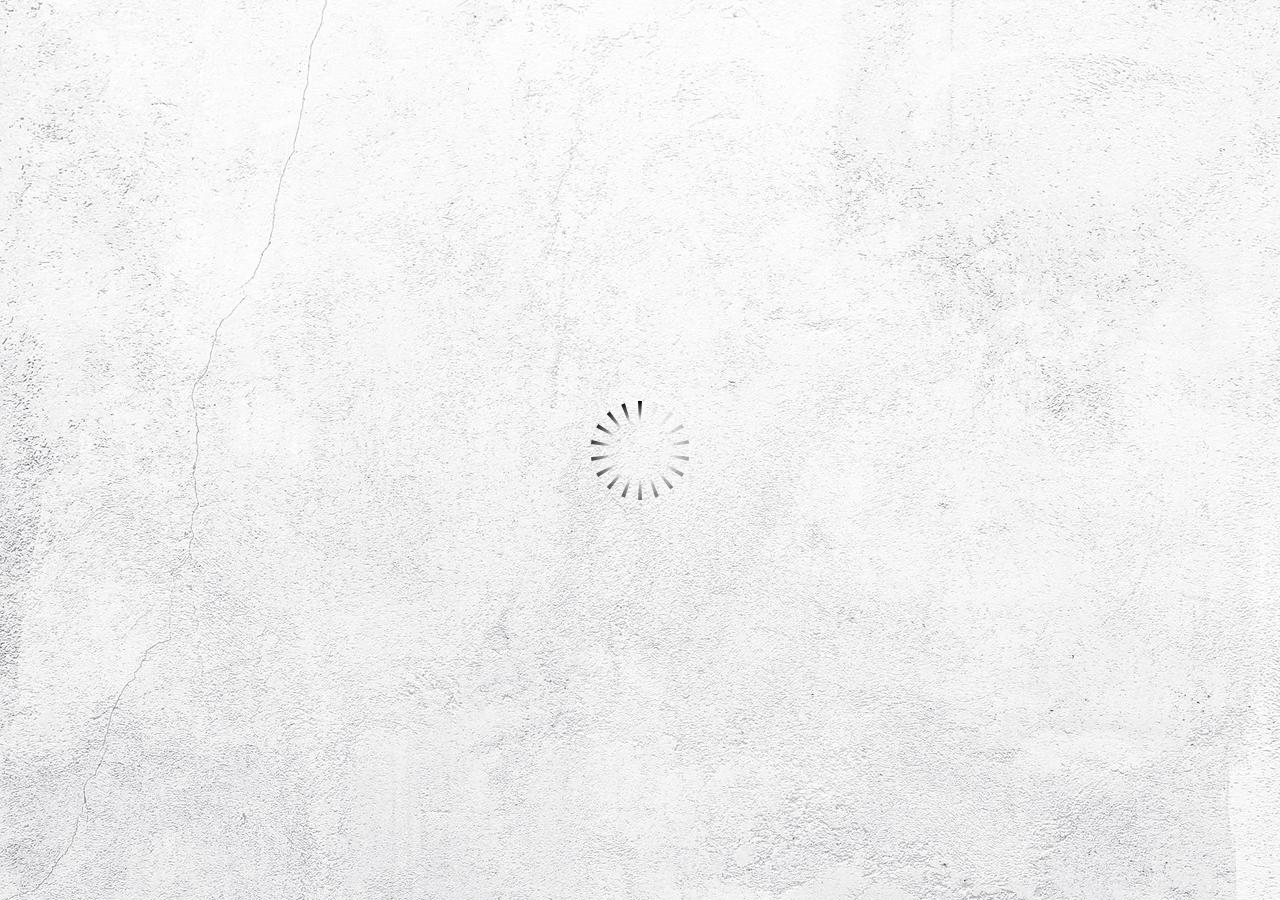
<file: index.html>
<!doctype html>
<html lang="ar">
<head>
  <meta charset="utf-8" />
  <!-- Created using Storyline 3 - http://www.articulate.com  -->
  <!-- version: 3.5.16548.0 -->
  <title>wash</title>
  <meta http-equiv="x-ua-compatible" content="IE=edge" />
  <meta name="viewport" content="width=device-width, initial-scale=1.0, user-scalable=no, minimal-ui" />
  <meta name="apple-mobile-web-app-capable" content="yes" />

  <style rel="stylesheet" data-noprefix>.slide-loader{position:absolute;pointer-events:none;left:50%;top:50%;-webkit-animation:spin 1.8s linear infinite;-moz-animation:spin 1.8s linear infinite;-ms-animation:spin 1.8s linear infinite;animation:spin 1.8s linear infinite;width:100px;height:100px;-webkit-transform:translate(-50%, -50%);-ms-transform:translate(-50%, -50%);z-index:10000;background:transparent url("[data-uri]") no-repeat center center}.mobile-chrome-warning{position:fixed;width:300px;height:75px;bottom:0px;background:rgba(0,0,0,0.0001);display:none;pointer-events:none;z-index:99}.mobile-chrome-warning-btn{position:absolute;left:-16px;top:-15px;width:107px;height:107px;background:rgba(0,0,0,0.6);border-radius:50%;border:1px solid rgba(255,255,255,0.2);pointer-events:all;-webkit-transform:scale(0.6)}.mobile-chrome-warning-btn svg{position:absolute;left:60%;top:58%;-webkit-transform:translate(-50%, -50%)}.mobile-chrome-warning-bubble{position:relative;color:white;padding:10px;background:rgba(0,0,0,0.8);border-radius:5px;float:left;margin-left:100px;margin-top:15px;pointer-events:none}.mobile-chrome-warning-bubble:before{position:absolute;top:8.5px;left:-20px;width:30px;height:30px;content:'';display:block;width:0;height:0;border-style:solid;border-width:12.5px 20px 12.5px 0;border-color:transparent rgba(0,0,0,0.8) transparent transparent;pointer-events:none}.is-mobile .swipe-resume-arrow{position:fixed;top:30%;left:50%;-webkit-transform:translate(-50%, 0);width:12%}.is-mobile .mobile-chrome-warning-text{position:fixed;top:56%;left:50%;-webkit-transform:translate(-50%, 0);height:30%;width:80%;line-height:43px;text-align:center;color:#aeb7bd;word-break:break-word;font-size:20px}.slide-loader .mobile-loader-dot{display:none}@-ms-keyframes spin{from{-ms-transform:translate(-50%, -50%) rotate(0deg)}to{-ms-transform:translate(-50%, -50%) rotate(360deg)}}@-moz-keyframes spin{from{-moz-transform:translate(-50%, -50%) rotate(0deg)}to{-moz-transform:translate(-50%, -50%) rotate(360deg)}}@-webkit-keyframes spin{from{-webkit-transform:translate(-50%, -50%) rotate(0deg)}to{-webkit-transform:translate(-50%, -50%) rotate(360deg)}}@keyframes spin{from{transform:translate(-50%, -50%) rotate(0deg)}to{transform:translate(-50%, -50%) rotate(360deg)}}body.is-mobile{background:black !important}body.is-theme-unified{background:#1b1a1a}.is-mobile .load-container,.is-theme-unified .load-container{position:absolute;left:0;top:0;width:100%;height:100%;background-color:rgba(0,0,0,0.5);z-index:1;visibility:visible;-webkit-transition:visibility 250ms, opacity 250ms linear;-moz-transition:visibility 250ms, opacity 250ms linear;-mz-transition:visibility 250ms, opacity 250ms linear;transition:visibility 250ms, opacity 250ms linear;pointer-events:none}.is-mobile .hide-slide-loader .load-container,.is-theme-unified .hide-slide-loader .load-container{opacity:0;visibility:hidden}.is-mobile .slide-loader,.is-theme-unified .slide-loader{-webkit-animation:none;-moz-animation:none;-ms-animation:none;animation:none;background:none;text-align:center;width:120px;height:80px;top:60%}.is-theme-unified .slide-loader{top:50%}.is-mobile .slide-loader .mobile-loader-dot,.is-theme-unified .slide-loader .mobile-loader-dot{width:30px;height:30px;background-color:white;border-radius:100%;display:inline-block;-webkit-animation:slide-loader 1s ease-in-out 0s infinite both;-moz-animation:slide-loader 1s ease-in-out 0s infinite both;-ms-animation:slide-loader 1s ease-in-out 0s infinite both;animation:slide-loader 1s ease-in-out 0s infinite both}.is-mobile .slide-loader .dot1,.is-theme-unified .slide-loader .dot1{-webkit-animation-delay:-0.2s;-moz-animation-delay:-0.2s;-ms-animation-delay:-0.2s;animation-delay:-0.2s}.is-mobile .slide-loader .dot2,.is-theme-unified .slide-loader .dot2{-webkit-animation-delay:-0.1s;-moz-animation-delay:-0.1s;-ms-animation-delay:-0.1s;animation-delay:-0.1s}@-ms-keyframes slide-loader{0%,80%,100%{-ms-transform:scale(0.6)}40%{-ms-transform:scale(0)}}@-moz-keyframes slide-loader{0%,80%,100%{-moz-transform:scale(0.6)}40%{-moz-transform:scale(0)}}@-webkit-keyframes slide-loader{0%,80%,100%{-webkit-transform:scale(0.6)}40%{-webkit-transform:scale(0)}}@keyframes slide-loader{0%,80%,100%{transform:scale(0.6)}40%{transform:scale(0)}}.mobile-load-title-overlay{display:none}.is-mobile .mobile-load-title-overlay,.is-touchable .mobile-load-title-overlay{display:block;position:fixed;top:0;right:0;bottom:0;left:0;z-index:999;pointer-events:none}.is-mobile .mobile-load-title-overlay .mobile-load-title,.is-touchable .mobile-load-title-overlay .mobile-load-title{position:relative;height:30%;width:80%;margin:0 auto;line-height:43px;text-align:center;color:#aeb7bd;word-break:break-word}@media only screen and (min-width: 320px) and (orientation: landscape){.is-mobile .mobile-load-title,.is-touchable .mobile-load-title{font-size:28.8px;-moz-transform:translateY(33%);-ms-transform:translateY(33%);-webkit-transform:translateY(33%);transform:translateY(33%)}}@media only screen and (min-width: 320px) and (orientation: portrait){.is-mobile .slide-loader,.is-touchable .slide-loader{top:55%}.is-mobile .mobile-load-title,.is-touchable .mobile-load-title{font-size:28.8px;-moz-transform:translateY(35%);-ms-transform:translateY(35%);-webkit-transform:translateY(35%);transform:translateY(35%)}}
</style>

  
</head>
<body style="background:url(story_content/bg.jpg)" class="cs-HTML is-theme-classic" role="application">
  <!-- 360 -->
  <script>!function(e){var i=/iPhone/i,o=/iPod/i,n=/iPad/i,t=/(?=.*\bAndroid\b)(?=.*\bMobile\b)/i,d=/Android/i,s=/(?=.*\bAndroid\b)(?=.*\bSD4930UR\b)/i,b=/(?=.*\bAndroid\b)(?=.*\b(?:KFOT|KFTT|KFJWI|KFJWA|KFSOWI|KFTHWI|KFTHWA|KFAPWI|KFAPWA|KFARWI|KFASWI|KFSAWI|KFSAWA)\b)/i,r=/IEMobile/i,h=/(?=.*\bWindows\b)(?=.*\bARM\b)/i,a=/BlackBerry/i,l=/BB10/i,p=/Opera Mini/i,f=/(CriOS|Chrome)(?=.*\bMobile\b)/i,u=/(?=.*\bFirefox\b)(?=.*\bMobile\b)/i,c=new RegExp("(?:Nexus 7|BNTV250|Kindle Fire|Silk|GT-P1000)","i"),w=function(e,i){return e.test(i)},A=function(e){var A=e||navigator.userAgent,v=A.split("[FBAN");if(void 0!==v[1]&&(A=v[0]),this.apple={phone:w(i,A),ipod:w(o,A),tablet:!w(i,A)&&w(n,A),device:w(i,A)||w(o,A)||w(n,A)},this.amazon={phone:w(s,A),tablet:!w(s,A)&&w(b,A),device:w(s,A)||w(b,A)},this.android={phone:w(s,A)||w(t,A),tablet:!w(s,A)&&!w(t,A)&&(w(b,A)||w(d,A)),device:w(s,A)||w(b,A)||w(t,A)||w(d,A)},this.windows={phone:w(r,A),tablet:w(h,A),device:w(r,A)||w(h,A)},this.other={blackberry:w(a,A),blackberry10:w(l,A),opera:w(p,A),firefox:w(u,A),chrome:w(f,A),device:w(a,A)||w(l,A)||w(p,A)||w(u,A)||w(f,A)},this.seven_inch=w(c,A),this.any=this.apple.device||this.android.device||this.windows.device||this.other.device||this.seven_inch,this.phone=this.apple.phone||this.android.phone||this.windows.phone,this.tablet=this.apple.tablet||this.android.tablet||this.windows.tablet,"undefined"==typeof window)return this},v=function(){var e=new A;return e.Class=A,e};"undefined"!=typeof module&&module.exports&&"undefined"==typeof window?module.exports=A:"undefined"!=typeof module&&module.exports&&"undefined"!=typeof window?module.exports=v():"function"==typeof define&&define.amd?define("isMobile",[],e.isMobile=v()):e.isMobile=v()}(this);</script>

  <div id="preso"></div>
  <script>
    window.globals = {
      DATA_PATH_BASE: '',
      lmsPresent: false,
      tinCanPresent: false,
      aoSupport: false,
      scale: 'show all',
      captureRc: false,
      browserSize: 'optimal',
      bgColor: '#FFFFFF',
      features: '',
      themeName: 'classic',
      preloaderColor: '#FFFFFF',
      suppressAnalytics: false,
      productChannel: 'perpetual',
      publishSource: 'storyline',
      aid: '',
      cid: '7375072c',
      playerVersion: '3.5.16548.0',
      maxIosVideoElements: 5,

      
      parseParams: function(qs) {
        if (window.globals.parsedParams != null) {
          return window.globals.parsedParams;
        }
        qs = (qs || window.location.search.substr(1)).split('+').join(' ');
        var params = {},
            tokens,
            re = /[?&]?([^=]+)=([^&]*)/g;

        while (tokens = re.exec(qs)) {
          params[decodeURIComponent(tokens[1]).trim()] =
            decodeURIComponent(tokens[2]).trim();
        }
        window.globals.parsedParams = params;
        return params;
      },

    };
    

    (function() {
      var isPhone = false,
          params = window.globals.parseParams();

      if (params.deviceType != null) { isPhone = params.deviceType === 'phone'; }
      if (params.devicepreview != null) { isPhone = params.phone  == '1'; }

      if (window.globals.themeName !== 'classic') {
        
        if (params.deviceType != null) {
          window.isMobile.phone = isPhone;
          window.isMobile.tablet = params.deviceType === 'tablet';
          window.isMobile.any = window.isMobile.phone || window.isMobile.tablet;
        }

        
        if (params.devicepreview != null) {
          window.isMobile.phone = isPhone;
          window.isMobile.tablet = params.devicepreview === '1' && params.phone == null;
          window.isMobile.any = window.isMobile.phone || window.isMobile.tablet;
        }

        if (window.isMobile.any) {
          document.body.classList.add('is-touchable-tablet');
          if (window.isMobile.phone) {
            document.body.classList.add('is-touchable-phone');
          }
        }
      } else if (window.isMobile.any || params.deviceType != null) {
        isPhone = window.isMobile.phone || (params.deviceType === 'phone');

        document.body.classList.add('is-mobile');
        document.body.classList.add(isPhone ? 'is-phone' : 'is-tablet');

        
        if (window.vInterfaceObject != null && window.vInterfaceObject.isRise) {
          document.body.style.background = 'transparent';
        }
      }
    })();
  </script>
  <script SRC="story_content/user.js" TYPE="text/javascript"></script>
  <div class="slide-loader"></div>

  <script type="text/javascript">
    if (window.isMobile.any || window.globals.themeName === 'unified') { var doc = document, loader = doc.body.querySelector('.slide-loader'); [ 1, 2, 3 ].forEach(function(n) { var d = doc.createElement('div'); d.style.backgroundColor = window.globals.preloaderColor; d.classList.add('mobile-loader-dot'); d.classList.add('dot' + n); loader.appendChild(d);
      });
    }
  </script>

  <div class="mobile-load-title-overlay">
    <div class="mobile-load-title">wash</div>
  </div>
  <script>
    
    if (window.autoSpider && window.vInterfaceObject) {
      document.querySelector('.mobile-load-title-overlay').style.display = 'none';
    }
  </script>

  <div class="mobile-chrome-warning">
    <div class="mobile-chrome-warning-btn">
        <svg xmlns="http://www.w3.org/2000/svg" version="1.1" xmlns:xlink="http://www.w3.org/1999/xlink" preserveAspectRatio="none" x="0px" y="0px" width="107px" height="78px" viewBox="0 0 107 78">

          <g id="mobile-chrome-warning-arrow">
            <path fill="white" stroke="none" d="
            M 24.1 31.4
            L 12.05 15.85 0 31.4 8.3 31.4 8.3 54 15.25 54 15.25 31.4 24.1 31.4 Z"></path>
          </g>

          <path id="mobile-chrome-warning-hand" stroke="white" stroke-width="2" stroke-linejoin="round" stroke-linecap="round" fill="none" d="
          M 37.55 16.1
          Q 36.3 14.8 36.3 13.1 36.3 11.45 37.55 10.15 38.85 8.9 40.55 8.9 42.2 8.9 43.5 10.15
          L 46.75 13.375 46.75 13.35
          Q 45.5 12.05 45.5 10.35 45.5 8.7 46.75 7.4 48.05 6.15 49.75 6.15 51.4 6.15 52.7 7.4
          L 57 11.65
          Q 56.05 10.4828125 56.05 9 56.05 7.3 57.3 6 58.6 4.8 60.3 4.8 62 4.8 63.3 6
          L 74.3 17
          Q 76.3 19.05 77.5 21.55 78.75 24.05 79.1 26.9 79.4 29.7 80.65 32.25 81.85 34.75 83.85 36.75
          L 85.6 38.5 69.5 54.6
          Q 68.25 53.35 66.5 52.1 64.75 50.8 62.85 49.85 60.95 48.85 59.25 48.5
          L 32 42.5
          Q 31.15 42.3 30.45 41.8 29.1 40.8 28.85 39.3 28.6 37.85 29.35 36.55 30.05 35.25 31.65 34.7
          L 31.9 34.65
          Q 32.55 34.45 33.25 34.45
          L 44.3 34.9 17.65 8.2
          Q 16.4 6.9 16.4 5.2 16.4 3.55 17.65 2.25 18.95 1 20.65 1 22.3 1 23.6 2.25
          L 37.55 16.1 39.2 17.75
          M 58.95 13.65
          L 58.075 12.775 57.3 12
          Q 57.140234375 11.833984375 57 11.65
          L 58.075 12.775
          M 46.75 13.375
          L 48.4 15"></path>

        </svg>
      </div>

      <div class="mobile-chrome-warning-bubble">
        Drag up for fullscreen
      </div>
  </div>

  <div id="video-pen" class="offscreen"></div>

  

  <link rel="stylesheet" href="html5/lib/stylesheets/main.min.css" data-noprefix />
  <link rel="stylesheet" href="html5/data/css/output.min.css" data-noprefix />
  <script data-main="app/scripts/init.generated" src="html5/lib/scripts/app.min.js"></script>
</body>
</html>
</file>
<file: html5/lib/stylesheets/main.min.css>
html{font-size:100%;line-height:1.5em}html{font-family:sans-serif;-ms-text-size-adjust:100%;-webkit-text-size-adjust:100%}body{margin:0}article,aside,details,figcaption,figure,footer,header,hgroup,main,menu,nav,section,summary{display:block}audio,canvas,progress,video{display:inline-block;*display:inline;*zoom:1;vertical-align:baseline}audio:not([controls]){display:none;height:0}[hidden]{display:none}template{display:none}a{background-color:transparent}a:active,a:hover{outline:0}abbr[title]{border-bottom:1px dotted}b,strong{font-weight:bold}blockquote{margin:1.5em 40px}dfn{font-style:italic}h1{font-size:2em;line-height:1.5em;margin-top:.75em;margin-bottom:.75em}h2{font-size:1.5em;line-height:2em;margin-top:1em;margin-bottom:1em}h3{font-size:1.17em;line-height:1.28205em;margin-top:1.28205em;margin-bottom:1.28205em}h4{font-size:1em;line-height:1.5em;margin-top:1.5em;margin-bottom:1.5em}h5{font-size:.83em;line-height:1.80723em;margin-top:1.80723em;margin-bottom:1.80723em}h6{font-size:.67em;line-height:2.23881em;margin-top:2.23881em;margin-bottom:2.23881em}mark{background:#ff0;color:#000}p,pre{margin:1.5em 0}small{font-size:80%}sub,sup{font-size:75%;line-height:0;position:relative;vertical-align:baseline}sup{top:-0.5em}sub{bottom:-0.25em}dl,menu,ol,ul{margin:1.5em 0}dd{margin:0 0 0 40px}menu,ol,ul{padding:0 0 0 40px}nav ul,nav ol{list-style:none;list-style-image:none}img{border:0;-ms-interpolation-mode:bicubic}svg:not(:root){overflow:hidden}figure{margin:1.5em 40px}hr{-moz-box-sizing:content-box;-webkit-box-sizing:content-box;box-sizing:content-box;height:0}pre{overflow:auto}code,kbd,pre,samp{font-family:monospace, monospace;font-size:1em}form{margin:0}button,input,optgroup,select,textarea{color:inherit;font:inherit;margin:0;*font-family:sans-serif;*vertical-align:middle}button{overflow:visible}button,select{text-transform:none}button,html input[type="button"],input[type="reset"],input[type="submit"]{-webkit-appearance:button;cursor:pointer;*overflow:visible}button[disabled],html input[disabled]{cursor:default}button::-moz-focus-inner,input::-moz-focus-inner{border:0;padding:0}input{line-height:normal}input[type="checkbox"],input[type="radio"]{-moz-box-sizing:border-box;-webkit-box-sizing:border-box;box-sizing:border-box;padding:0;*height:13px;*width:13px}input[type="number"]::-webkit-inner-spin-button,input[type="number"]::-webkit-outer-spin-button{height:auto}input[type="search"]{-webkit-appearance:textfield;-moz-box-sizing:content-box;-webkit-box-sizing:content-box;box-sizing:content-box}input[type="search"]::-webkit-search-cancel-button,input[type="search"]::-webkit-search-decoration{-webkit-appearance:none}fieldset{margin:0 2px;border-color:#c0c0c0;border-top-width:.0625em;border-top-style:solid;padding-top:.4625em;border-bottom-width:.0625em;border-bottom-style:solid;padding-bottom:.9125em;border-left-width:.0625em;border-left-style:solid;padding-left:.875em;border-right-width:.0625em;border-right-style:solid;padding-right:.875em}legend{border:0;padding:0;*margin-left:-7px}textarea{overflow:auto}optgroup{font-weight:bold}table{border-collapse:collapse;border-spacing:0}td,th{padding:0}div.popup-pane p strong,div.popup-pane p em,.presenter-name{white-space:nowrap;overflow:hidden;text-overflow:ellipsis}.offscreen{position:absolute;left:-9999px !important}.invisible{visibility:hidden !important}.visible{visibility:visible !important}.transparent{opacity:0 !important}.hidden{display:none !important}.accessibility,.slider{position:absolute;top:0;left:0;height:1px;width:1px;overflow:hidden;opacity:0}.accessibility:focus,.slider:focus{outline:none}.scrollable,.is-desktop .panel-content,.is-desktop .panel-section-content{overflow:auto}.focused{outline:none !important}rect.focused{fill:none;outline:none !important;stroke:yellow}.align-left{text-align:left !important}.align-right{text-align:right !important}.align-center{text-align:center !important}.align-flex-start{display:-webkit-box;display:-webkit-flex;display:-moz-flex;display:-ms-flexbox;display:flex;-webkit-box-align:start;-ms-flex-align:start;-webkit-align-items:flex-start;-moz-align-items:flex-start;align-items:flex-start}.align-flex-center{display:-webkit-box;display:-webkit-flex;display:-moz-flex;display:-ms-flexbox;display:flex;-webkit-box-align:center;-ms-flex-align:center;-webkit-align-items:center;-moz-align-items:center;align-items:center}.align-flex-end{display:-webkit-box;display:-webkit-flex;display:-moz-flex;display:-ms-flexbox;display:flex;-webkit-box-align:end;-ms-flex-align:end;-webkit-align-items:flex-end;-moz-align-items:flex-end;align-items:flex-end}.inflexible,.is-desktop .controls .relative-nav,.is-desktop .submit-all-button,.tabs,.is-desktop .panel-section-header,.is-desktop .panel-header,.is-desktop .panel-footer,.header-primary{-webkit-box-flex:none;-webkit-flex:none !important;-moz-box-flex:none;-moz-flex:none !important;-ms-flex:none !important;flex:none !important}.auto-flexible{-webkit-box-flex:auto;-webkit-flex:auto !important;-moz-box-flex:auto;-moz-flex:auto !important;-ms-flex:auto !important;flex:auto !important}.initial-flexible{-webkit-box-flex:0;-webkit-flex:0 1 auto !important;-moz-box-flex:0;-moz-flex:0 1 auto !important;-ms-flex:0 1 auto !important;flex:0 1 auto !important}.bleed{padding:0 !important}.unstyled,.is-desktop .btn,.choice-list,.tabs,.is-desktop .outline-list{margin:0;padding:0;list-style:none;border:none;background:none}.force-unstyled,.progress-control .btn-unstyled,.progress-control .choice-list .choice-list-trigger,.choice-list .progress-control .choice-list-trigger,.progress-control .tabs>li{background:none !important;border:none !important;box-shadow:none !important}.text-compact,.choice-list .choice-list-trigger,.tabs>li,.is-desktop .outline-list li a{display:inline-block;max-width:100%;overflow:hidden;white-space:nowrap;text-overflow:ellipsis}.text-rtl,.text-direction-rtl .is-desktop .controls,.text-direction-rtl .is-desktop .controls-group,.text-direction-rtl .tabs,.text-direction-rtl .is-mobile .panel-content,.text-direction-rtl .is-desktop .panel-content,.text-direction-rtl .is-desktop .panel-header,.text-direction-rtl .topmenu-panel{direction:rtl;unicode-bidi:bidi-override;text-align:right}.text-align-sub{vertical-align:sub}.text-align-middle{vertical-align:middle}.ui-draggable{z-index:99}.ui-droppable{z-index:98}.ui-draggable-dragging{z-index:9999}.border-base,input[type='text'],input[type='search'],.is-desktop .btn,.progress-control,.progress-bar-seek,.search-input input[type="search"],.presentation-wrapper:after,.topmenu-tab,.topmenu-panel{border-style:solid;border-width:1px}.cursor-hover:hover,.rotatable:hover{cursor:pointer}.cursor-hover:hover *,.rotatable:hover *{cursor:pointer}.cursor-default{cursor:default !important}.cursor-default *{cursor:default !important}.opaque{pointer-events:all !important}.non-eventable{pointer-events:none}.full-size{height:100%;position:relative;width:100%}.abs{position:absolute}.tweenable{will-change:opacity, transform}*{box-sizing:border-box}html,body{height:100%}html{font-size:62.5%;-webkit-user-select:none;-moz-user-select:none;-ms-user-select:none;user-select:none}body{font-size:1.3rem;line-height:1.2;font-family:sans-serif;overflow:hidden}body.is-desktop.is-too-tall{overflow-y:scroll}body.is-desktop.has-scrollbar{overflow:scroll}body.is-desktop.is-too-wide{overflow-x:scroll}body.is-desktop *{-webkit-font-smoothing:subpixel-antialiasing}body.is-mobile::-webkit-scrollbar,body.is-mobile *::-webkit-scrollbar{-webkit-appearance:none;display:none}a{color:inherit;text-decoration:none}input[type='text'],input[type='search']{border-radius:4px;padding:.3em .5em}hr{position:absolute;top:0;left:0;width:100%;height:1px;background:none;border:0;border-top-style:solid;border-top-width:1px;color:none;margin:0}*:focus{outline:none}.is-desktop .grid-center{-webkit-box-pack:center;-ms-flex-pack:center;-webkit-justify-content:center;-moz-justify-content:center;justify-content:center;-webkit-box-align:center;-ms-flex-align:center;-webkit-align-items:center;-moz-align-items:center;align-items:center}.is-desktop .grid-row{max-width:100%;max-height:100%;display:-webkit-box;display:-webkit-flex;display:-moz-flex;display:-ms-flexbox;display:flex;-webkit-box-direction:normal;-webkit-box-orient:horizontal;-webkit-flex-direction:row;-moz-flex-direction:row;-ms-flex-direction:row;flex-direction:row}.is-desktop .grid-row.grid-reverse{-webkit-box-direction:reverse;-webkit-box-orient:horizontal;-webkit-flex-direction:row-reverse;-moz-flex-direction:row-reverse;-ms-flex-direction:row-reverse;flex-direction:row-reverse}.is-desktop .grid-row.grid-horz-center{-webkit-box-pack:center;-ms-flex-pack:center;-webkit-justify-content:center;-moz-justify-content:center;justify-content:center}.is-desktop .grid-row.grid-vert-center{-webkit-box-align:center;-ms-flex-align:center;-webkit-align-items:center;-moz-align-items:center;align-items:center}.is-desktop .grid-row>*{-webkit-box-flex:1;-webkit-flex:1;-moz-box-flex:1;-moz-flex:1;-ms-flex:1;flex:1;max-width:100%}.is-desktop .grid-row-align-start{-webkit-box-pack:start;-ms-flex-pack:start;-webkit-justify-content:flex-start;-moz-justify-content:flex-start;justify-content:flex-start}.is-desktop .grid-row-align-end{-webkit-box-pack:end;-ms-flex-pack:end;-webkit-justify-content:flex-end;-moz-justify-content:flex-end;justify-content:flex-end}.is-desktop .grid-col{max-width:100%;max-height:100%;display:-webkit-box;display:-webkit-flex;display:-moz-flex;display:-ms-flexbox;display:flex;-webkit-box-direction:normal;-webkit-box-orient:vertical;-webkit-flex-direction:column;-moz-flex-direction:column;-ms-flex-direction:column;flex-direction:column}.is-desktop .grid-col.grid-reverse{-webkit-box-direction:reverse;-webkit-box-orient:vertical;-webkit-flex-direction:column-reverse;-moz-flex-direction:column-reverse;-ms-flex-direction:column-reverse;flex-direction:column-reverse}.is-desktop .grid-col.grid-horz-center{-webkit-box-align:center;-ms-flex-align:center;-webkit-align-items:center;-moz-align-items:center;align-items:center}.is-desktop .grid-col.grid-vert-center{-webkit-box-pack:center;-ms-flex-pack:center;-webkit-justify-content:center;-moz-justify-content:center;justify-content:center}.is-desktop .grid-col>*{-webkit-box-flex:1;-webkit-flex:1;-moz-box-flex:1;-moz-flex:1;-ms-flex:1;flex:1;max-height:100%}.caption{font-family:"Open Sans Full", Helvetica, Arial, sans-serif;position:fixed;pointer-events:none;z-index:1;display:flex;align-items:center;flex-direction:column;bottom:0px;margin-bottom:10px;width:60vw;left:50vw;transform:translateX(-50%) translateZ(0)}.caption>div{pointer-events:none;width:100%;text-align:center}.caption p{display:inline-block;pointer-events:none;padding:10px;text-shadow:-1px 0px black, 0px 1px black, 1px 0px black, 0px -1px black;color:#ffffff;border-radius:4px;background:#31373a;margin:0 0 10px 0;padding:10px;text-align:center;line-height:1.5}.caption p p:last-child{margin-bottom:0}.caption p q:before,.caption p q:after{content:''}.is-mobile .caption.caption--centered{-moz-transform:translate(-50%, -50%);-ms-transform:translate(-50%, -50%);-webkit-transform:translate(-50%, -50%);transform:translate(-50%, -50%);bottom:auto}.is-desktop .caption{position:absolute;width:60%;left:50%}.caption-controls{margin-right:10px}.text-direction-rtl .is-desktop .caption-controls{margin-left:10px;margin-right:0}.caption-controls .caption-btn.button-tapped{background:rgba(0,0,0,0.2)}.caption-controls .caption-btn svg{margin-left:2px;margin-top:6px}[class*='icon-']{font-style:normal;display:inline-block}.error-icon{position:absolute;top:5px;left:calc(50% - 32px);height:30px;width:25px;z-index:999}input,textarea{pointer-events:all}input:focus,textarea:focus{outline:none}button{cursor:pointer}button:focus{outline:none}.is-desktop .btn{border-radius:7px;color:inherit;cursor:pointer;display:inline-block;font-weight:bold;height:30px;line-height:28px;min-width:30px;padding:0 8px;text-align:center;text-decoration:none;vertical-align:bottom}.btn-unstyled,.choice-list .choice-list-trigger,.tabs>li{background:none;border:none;color:inherit;display:inline-block;height:inherit;line-height:inherit;padding:0;text-align:inherit}.btn-stretch{width:100%}.is-desktop .controls{-webkit-box-pack:justify;-ms-flex-pack:justify;-webkit-justify-content:space-between;-moz-justify-content:space-between;justify-content:space-between;max-height:30px;min-height:28px;line-height:30px;margin-top:16px;margin-bottom:5px;position:relative}.is-desktop .controls .btn{padding:0 8px 0 6px}.is-desktop .controls .btn:not(.hidden) ~ .btn{margin-left:7px}.text-direction-rtl .is-desktop .controls .btn:not(.hidden) ~ .btn{margin-left:0;margin-right:10px}.text-direction-rtl .is-desktop .controls .btn:first-of-type{margin-left:0}.is-desktop .controls .relative-nav .btn{min-width:71px}.text-direction-rtl .is-desktop .controls-group>.grid-row{-webkit-box-direction:reverse;-webkit-box-orient:horizontal;-webkit-flex-direction:row-reverse;-moz-flex-direction:row-reverse;-ms-flex-direction:row-reverse;flex-direction:row-reverse}.is-desktop .controls-group:not(:last-child){margin-right:10px}.text-direction-rtl .is-desktop .controls-group:not(:last-child){margin-left:10px;margin-right:0}.is-desktop .controls-group.play-only{-webkit-box-flex:initial;-webkit-flex:initial;-moz-box-flex:initial;-moz-flex:initial;-ms-flex:initial;flex:initial}.is-desktop .control-bar{position:relative;border-radius:7px}.is-desktop .control-actions{margin-left:auto;-webkit-box-flex:0;-webkit-flex:0 0 auto;-moz-box-flex:0;-moz-flex:0 0 auto;-ms-flex:0 0 auto;flex:0 0 auto}.is-desktop .control-actions .btn-icon{align-items:center;display:inline-flex;height:28px;margin-right:2px;vertical-align:top;position:relative;left:-5px}.text-direction-rtl .is-desktop .control-actions .btn-icon{margin-right:0;margin-left:2px;left:5px}.is-desktop .control-actions .text+.btn-icon{margin-right:0;margin-left:4px;position:relative;left:4px}.text-direction-rtl .is-desktop .control-actions .text+.btn-icon{margin-right:4px;margin-left:0;left:-1px}.text-direction-rtl .is-desktop .control-actions{margin-left:0;margin-right:auto}.is-desktop .submit-all-button button:not(.hidden){margin-right:7px}.text-direction-rtl .is-desktop .submit-all-button button:not(.hidden){margin-right:0;margin-left:7px}.hide-frame #main-window .controls{display:none}.circle-progress{position:absolute;left:2px;top:11.5px;z-index:-1}.btn.cs-disabled{pointer-events:none;opacity:0.5;cursor:default}.slider-bar{position:absolute;top:auto;bottom:0;height:120px}.slider-bar input[type='range']{box-sizing:content-box;padding:0px;position:absolute;bottom:0;left:50%;-moz-transform-origin:0 50%;-ms-transform-origin:0 50%;-webkit-transform-origin:0 50%;transform-origin:0 50%;-moz-transform:rotate(-90deg);-ms-transform:rotate(-90deg);-webkit-transform:rotate(-90deg);transform:rotate(-90deg);-moz-appearance:none;-webkit-appearance:none;width:100px;height:7px;outline:none}.slider-bar input[type='range']::-webkit-slider-runnable-track{border-style:solid;border-width:1px;height:7px}.slider-bar input[type='range']::-webkit-slider-thumb{-webkit-appearance:none;border-style:solid;border-width:1px;display:block;width:8px;height:20px;margin-top:-7px}.slider-bar input[type='range']::-webkit-slider-thumb:hover{cursor:pointer}.slider-bar input[type='range']::-moz-range-track{border-style:solid;border-width:1px;height:5px}.slider-bar input[type='range']::-moz-range-track:hover{cursor:pointer}.slider-bar input[type='range']::-moz-range-thumb{display:block;border-radius:0;width:5px;height:20px;margin-top:-8px}.slider-bar input[type='range']::-moz-range-thumb:hover{cursor:pointer}.slider-bar input[type='range']::-moz-focus-outer{border:0}@media screen and (min-width: 0\0){.slider-bar input[type='range']{bottom:23px !important;height:22px}.slider-bar input[type='range']::-ms-thumb{margin-top:0}}@supports (-ms-accelerator: true){.slider-bar input[type='range']{bottom:23px !important;height:22px}.slider-bar input[type='range']::-ms-thumb{margin-top:0}}.slider-bar input[type='range']::-ms-track{border-style:solid;border-width:1px;color:transparent;height:7px}.slider-bar input[type='range']::-ms-fill-lower,.slider-bar input[type='range']::-ms-fill-upper{background:transparent}.slider-bar input[type='range']::-ms-thumb{border-style:solid;border-width:1px;width:5px;height:20px}input[type=range]::-ms-tooltip{display:none}.progress-control{height:30px;padding:5px 5px 0}.progress-control .btn-unstyled,.progress-control .choice-list .choice-list-trigger,.choice-list .progress-control .choice-list-trigger,.progress-control .tabs>li{width:24px;height:24px;line-height:24px;text-align:center}.progress-bar{margin:0 5px;position:relative;cursor:pointer;text-align:right;overflow:hidden}.progress-bar-inner{width:100%;height:100%;position:relative}.progress-bar-inner input[type='range']{position:absolute;top:0;left:0;-moz-appearance:none;-webkit-appearance:none;width:100%;height:16px;cursor:pointer;display:block;opacity:0;z-index:2}.text-direction-rtl .progress-bar-inner input[type='range']{transform:scale(-1, 1)}.progress-bar-inner input[type='range']::-moz-range-thumb{border-radius:0;width:1px}.progress-bar-inner input[type='range']::-ms-thumb{border-radius:0;width:1px}.progress-bar-inner input[type='range']::-webkit-slider-thumb{-webkit-appearance:none;border-radius:0;width:1px}.progress-bar-seek{width:100%;height:18px;border-radius:4px;display:block;overflow:hidden;position:relative;z-index:1}.progress-bar-fill{height:100%;position:absolute;top:0;left:0}.progress-bar-elapsed-time{position:absolute;top:0px;right:5px;z-index:1;font-weight:bold;font-size:92.307%;color:#454545}.progress-bar-total-duration{display:inline-block}.choice-list .choice-list-trigger{display:block;width:100%;padding:.25em;text-decoration:none}.tabs-wrap{display:-webkit-box;display:-webkit-flex;display:-moz-flex;display:-ms-flexbox;display:flex;-webkit-box-direction:normal;-webkit-box-orient:vertical;-webkit-flex-direction:column;-moz-flex-direction:column;-ms-flex-direction:column;flex-direction:column;overflow:hidden;overflow:visible;height:100%;min-height:0}.tabs-wrap>*{-webkit-box-flex:1;-webkit-flex:1 1;-moz-box-flex:1;-moz-flex:1 1;-ms-flex:1 1;flex:1 1}.tabs{font-size:92.307%;height:25px;text-align:left;white-space:nowrap}.tabs>li{border-radius:4px 4px 0 0;border-radius:6px 6px 0 0;display:inline-block;font-weight:bold;height:100%;text-align:center;padding:0px 8px;line-height:2.1}.tabs.fill-width>li{padding:0px 3px}.is-desktop .panel-content,.is-desktop .panel-section-header,.is-desktop .panel-section-content,.is-desktop .panel-header,.is-desktop .panel-footer{padding:10px}.is-desktop .panel{display:-webkit-box;display:-webkit-flex;display:-moz-flex;display:-ms-flexbox;display:flex;-webkit-box-direction:normal;-webkit-box-orient:horizontal;-webkit-flex-direction:row;-moz-flex-direction:row;-ms-flex-direction:row;flex-direction:row;overflow:hidden;flex:1 1}.is-desktop .panel>*{-webkit-box-flex:1;-webkit-flex:1 1;-moz-box-flex:1;-moz-flex:1 1;-ms-flex:1 1;flex:1 1}.is-desktop .panel>*{display:-webkit-box;display:-webkit-flex;display:-moz-flex;display:-ms-flexbox;display:flex;-webkit-box-direction:normal;-webkit-box-orient:vertical;-webkit-flex-direction:column;-moz-flex-direction:column;-ms-flex-direction:column;flex-direction:column;overflow:hidden}.is-desktop .panel>*>*{-webkit-box-flex:1;-webkit-flex:1 1;-moz-box-flex:1;-moz-flex:1 1;-ms-flex:1 1;flex:1 1}.is-desktop .panel:not(.active){display:none}.is-desktop .panel h1,.is-desktop .panel h2,.is-desktop .panel h3,.is-desktop .panel h4,.is-desktop .panel h5,.is-desktop .panel h6{margin:0}.is-desktop .tab-close{display:none}.is-desktop .panel-content{display:-webkit-box;display:-webkit-flex;display:-moz-flex;display:-ms-flexbox;display:flex;-webkit-box-direction:normal;-webkit-box-orient:vertical;-webkit-flex-direction:column;-moz-flex-direction:column;-ms-flex-direction:column;flex-direction:column;overflow:hidden;overflow-y:auto;overflow-x:hidden;border-radius:0 0 4px 4px;font-size:84.615%;word-wrap:break-word}.is-desktop .panel-content>*{-webkit-box-flex:1;-webkit-flex:1 1;-moz-box-flex:1;-moz-flex:1 1;-ms-flex:1 1;flex:1 1}.is-desktop .panel-content:not(:last-child){border-bottom-left-radius:0px;border-bottom-right-radius:0px}.is-desktop .panel-section{display:-webkit-box;display:-webkit-flex;display:-moz-flex;display:-ms-flexbox;display:flex;-webkit-box-direction:normal;-webkit-box-orient:vertical;-webkit-flex-direction:column;-moz-flex-direction:column;-ms-flex-direction:column;flex-direction:column;overflow:hidden}.is-desktop .panel-section>*{-webkit-box-flex:1;-webkit-flex:1 1;-moz-box-flex:1;-moz-flex:1 1;-ms-flex:1 1;flex:1 1}.is-desktop .panel-section-header{position:relative}.is-desktop .panel-relative-hr{position:relative;top:1em}.is-desktop .panel-section-heading{font-size:100%;line-height:1.308;overflow:hidden;text-overflow:ellipsis;overflow-wrap:break-word;word-wrap:break-word}.is-desktop .panel-footer{border-bottom-left-radius:10px;border-bottom-right-radius:10px}.volume{position:relative}.volume .slider-bar{left:0;height:106px;position:absolute;top:auto;right:-1px;bottom:-1px;left:-1px;direction:ltr}.volume .slider-bar input[type='range']{position:absolute;bottom:30px;left:50%;width:60px;z-index:1}.volume button{height:28px;position:relative;vertical-align:top;width:15px;z-index:2;overflow:hidden}.volume button svg{position:absolute;top:6px;left:0}.slide-object-video.hidden{display:block !important;visibility:hidden}.video-slide-object{position:relative;pointer-events:auto;background:transparent}.video-slide-object video::-webkit-media-controls-start-playback-button{display:none !important;-webkit-appearance:none}.video-controls{position:relative;height:26px;margin:3px 0;padding:1px;border:1px solid #b9b9b9}.video-controls-play-pause{background-image:url('[data-uri]');background-size:100%;background-image:-webkit-gradient(linear, 50% 0%, 50% 100%, color-stop(0%, #868686),color-stop(100%, #5d5d5d));background-image:-moz-linear-gradient(#868686,#5d5d5d);background-image:-webkit-linear-gradient(#868686,#5d5d5d);background-image:linear-gradient(#868686,#5d5d5d);width:25px;line-height:20px;text-align:center;border-right:1px solid #454545;fill:#fff}.video-controls-play-pause .pause-icon{width:6px;height:7px}.video-controls-play-pause .play-icon{width:6px;height:7px}.video-controls{max-width:100%;max-height:100%;display:-webkit-box;display:-webkit-flex;display:-moz-flex;display:-ms-flexbox;display:flex;-webkit-box-direction:normal;-webkit-box-orient:horizontal;-webkit-flex-direction:row;-moz-flex-direction:row;-ms-flex-direction:row;flex-direction:row}.video-controls.grid-reverse{-webkit-box-direction:reverse;-webkit-box-orient:horizontal;-webkit-flex-direction:row-reverse;-moz-flex-direction:row-reverse;-ms-flex-direction:row-reverse;flex-direction:row-reverse}.video-controls.grid-horz-center{-webkit-box-pack:center;-ms-flex-pack:center;-webkit-justify-content:center;-moz-justify-content:center;justify-content:center}.video-controls.grid-vert-center{-webkit-box-align:center;-ms-flex-align:center;-webkit-align-items:center;-moz-align-items:center;align-items:center}.video-controls>*{-webkit-box-flex:1;-webkit-flex:1;-moz-box-flex:1;-moz-flex:1;-ms-flex:1;flex:1;max-width:100%}.video-controls .progress-bar{margin:0}.is-mobile .video-controls .progress-bar{display:block}@media only screen and (orientation: portrait){.is-mobile .video-controls .progress-bar{margin:0}}.is-mobile .video-controls input[type=range]{display:none}@media only screen and (orientation: portrait){.is-mobile .video-controls input[type=range]{display:none}}.video-controls .progress-bar-seek{height:22px;background-image:url('[data-uri]');background-size:100%;background-image:-webkit-gradient(linear, 50% 0%, 50% 100%, color-stop(0%, #c3c3c3),color-stop(100%, #acacac));background-image:-moz-linear-gradient(#c3c3c3,#acacac);background-image:-webkit-linear-gradient(#c3c3c3,#acacac);background-image:linear-gradient(#c3c3c3,#acacac);border-radius:0;border:none}@media only screen and (orientation: portrait){.is-mobile .video-controls .progress-bar-seek{height:22px;background-image:url('[data-uri]');background-size:100%;background-image:-webkit-gradient(linear, 50% 0%, 50% 100%, color-stop(0%, #c3c3c3),color-stop(100%, #acacac));background-image:-moz-linear-gradient(#c3c3c3,#acacac);background-image:-webkit-linear-gradient(#c3c3c3,#acacac);background-image:linear-gradient(#c3c3c3,#acacac);border-radius:0;border:none}}.video-controls .progress-bar-fill{background-image:url('[data-uri]');background-size:100%;background-image:-webkit-gradient(linear, 50% 0%, 50% 100%, color-stop(0%, #a6a6a6),color-stop(100%, #7d7d7d));background-image:-moz-linear-gradient(#a6a6a6,#7d7d7d);background-image:-webkit-linear-gradient(#a6a6a6,#7d7d7d);background-image:linear-gradient(#a6a6a6,#7d7d7d)}@media only screen and (orientation: portrait){.is-mobile .video-controls .progress-bar-fill{background-image:url('[data-uri]');background-size:100%;background-image:-webkit-gradient(linear, 50% 0%, 50% 100%, color-stop(0%, #a6a6a6),color-stop(100%, #7d7d7d));background-image:-moz-linear-gradient(#a6a6a6,#7d7d7d);background-image:-webkit-linear-gradient(#a6a6a6,#7d7d7d);background-image:linear-gradient(#a6a6a6,#7d7d7d)}.is-mobile .video-controls .progress-bar-fill:after{display:none}}.video-controls .progress-bar-elapsed-time{height:22px;line-height:22px}.video-player-limited-container{position:relative;background-position:center center;background-repeat:no-repeat;background-size:contain}.video-player-limited-container video{height:100%;width:100%}.video-player-poster{position:absolute;top:0;left:0}.html-reset p{margin:0}.html-reset font{font-size:inherit;font-family:inherit}.nested-numbering ol{counter-reset:section;list-style-type:none}.nested-numbering ol a:before{counter-increment:section;content:counters(section,".") ". ";margin-right:.4em;overflow:hidden;text-overflow:ellipsis}.text-direction-rtl .nested-numbering ol a:before{margin-left:.4em;margin-right:auto}.overlay{position:fixed;top:0;right:0;bottom:0;left:0;background:rgba(0,0,0,0.5);z-index:4}.overlay-message{background:transparent;z-index:6}.is-mobile .overlay-message{background:rgba(0,0,0,0.5)}.zoom-image-overlay{background:rgba(0,0,0,0.15)}.is-desktop .overlay{position:fixed;top:-75%;right:-75%;bottom:-75%;left:-75%}#overlay-playbutton{position:fixed;top:0;right:0;bottom:0;left:0;-moz-border-radius:10px;-webkit-border-radius:10px;border-radius:10px;background:transparent;display:flex;align-items:center;justify-content:center;z-index:-1 !important}#overlay-playbutton.opaque{z-index:10 !important;background:rgba(0,0,0,0.35)}#overlay-playbutton .start-overlay{text-align:center}#overlay-playbutton .start-overlay>div{align-items:center;display:flex;height:180px;justify-content:center;width:180px}#overlay-playbutton .start-overlay .cs-button{align-items:center;border-radius:50px;display:flex;font-size:60px;height:100px;justify-content:center;padding:8px;text-align:center;width:100px}#overlay-playbutton .start-overlay .cs-button div{height:60px;line-height:60px;padding:5px 10px;width:60px}.lightbox-wrapper{position:absolute;top:0;left:0;width:100%;height:100%}.lightbox-wrapper .controls{margin-top:0}.lightbox{position:absolute;top:50%;left:50%;-moz-transform:translate(-50%, -50%);-ms-transform:translate(-50%, -50%);-webkit-transform:translate(-50%, -50%);transform:translate(-50%, -50%);border:4px solid rgba(0,0,0,0.8) !important;box-shadow:0 0 5px rgba(0,0,0,0.2) !important;z-index:5}.lightbox .slide-container{max-width:none;max-height:none;margin:0}.is-desktop .lightbox .slide-container{-moz-transform-origin:0 0;-ms-transform-origin:0 0;-webkit-transform-origin:0 0;transform-origin:0 0}.lightbox .slide-wrapper{background:#fff}.lightbox .controls-group{-moz-transform-origin:top right;-ms-transform-origin:top right;-webkit-transform-origin:top right;transform-origin:top right;-webkit-box-pack:end;-ms-flex-pack:end;-webkit-justify-content:flex-end;-moz-justify-content:flex-end;justify-content:flex-end;margin-top:7px;text-align:right}.lightbox .controls-group .btn{margin-left:10px}.is-desktop .lightbox .controls-group .btn{font-size:0.8em;height:28px;line-height:26px}.is-desktop .lightbox .controls-group .btn.slide-control-button-submitall:not(.hidden){position:absolute;left:0}.text-direction-rtl .is-desktop .lightbox .controls-group .btn.slide-control-button-submitall:not(.hidden){right:0;left:auto}.lightbox .controls-group .btn .btn-icon{height:26px}.wn-LightboxControlsWnd{padding:4px}.lightbox-close-btn.focused{outline:3px solid yellow !important}.lightbox-close-btn{width:20px;height:20px;position:absolute;top:0;right:0;-moz-transform:translate(50%, -50%);-ms-transform:translate(50%, -50%);-webkit-transform:translate(50%, -50%);transform:translate(50%, -50%);color:#fff;background:#f00;border-radius:100%;text-align:center;z-index:1;box-shadow:inset 0px 1px 1px rgba(255,255,255,0.7),inset 0px -1px 1px rgba(0,0,0,0.3)}.lightbox-close-btn .icon{fill:#fff}.lightbox-close-btn .icon-shadow{fill:#000}.is-mobile .lightbox-close-btn{position:relative}.is-mobile .lightbox .slide-container{background:white}.popup{width:100%;height:100%;display:flex;justify-content:center;align-items:center;position:absolute;top:0;display:none;background-color:rgba(255, 255, 255, 0.000001)}.popup.show{display:block}div.popup-pane{width:339px;height:225px;padding:22px;top:calc(50% - 2px);border-radius:5px}div.popup-pane p{color:#a4a4a4;height:171px;margin-top:0;overflow-y:auto;line-height:1.3;cursor:default}div.popup-pane p strong{font-weight:bold;display:block;margin-bottom:3px;font-size:0.97em}div.popup-pane p em{display:block;font-weight:200;font-size:0.97em;margin-bottom:14px;font-style:normal}div.popup-pane p span{display:block;font-size:0.89em;line-height:1.5;word-break:break-all;word-break:break-word}div.popup-pane a{position:absolute;bottom:7px;text-decoration:underline;font-weight:bold;font-size:0.86em}div.popup-pane .popup-close{right:24px;font-size:0.86em}.popup-bio{white-space:pre-wrap}.text-direction-rtl .popup .popup-pane{direction:rtl}.text-direction-rtl .popup .popup-pane p em{color:#454545;font-weight:600}.text-direction-rtl .popup .popup-pane .popup-close{left:22px;right:auto}.text-direction-rtl .popup .lightbox-close-btn{top:0;right:auto;left:-27px}.lightbox-close-btn--large{width:25px;height:25px;top:-2px;right:-1px}.lightbox-close-btn--large .icon{transform:scale(1.3)}.message-window{position:absolute;top:50%;left:50%;transform:translate(-50%, -50%);z-index:7;border-radius:8px;border:1px solid transparent}.sidebar-right .message-window{margin-left:-120px}.sidebar-left .message-window{margin-left:120px}.no-sidebar .message-window{margin-left:0}.message-window-header{position:relative;font-size:153.846%;padding:0.8em 10px 0.6em}.message-window-header hr{position:absolute;top:auto;right:10px;bottom:0;left:10px;width:auto}.message-window-header hr+hr{bottom:1px}.message-window-heading{font-weight:normal;font-size:76.923%;margin:0}.message-window-heading p{margin:0}.image-container img{position:absolute}.zoom{position:absolute;top:0;left:0}.zoom-image{position:absolute;top:0;left:0;z-index:2000}.webobject{position:absolute;-webkit-overflow-scrolling:touch;pointer-events:all;background:white}.webobject .thumbnail{position:absolute;top:0;left:0}.webobject iframe{position:absolute;top:0;left:0;border:none;width:100%;height:100%}.is-mobile .webobject-engage{border:1px solid #62686c}.is-mobile .webobject{overflow-y:scroll}.is-desktop .panel-section-search.panel-section-header{padding-bottom:0}.text-direction-rtl .is-desktop .panel-section-search.panel-section-header .panel-section-heading{direction:rtl}.panel-section-search .divb{position:static;margin-top:0.818em}.search-clear{text-align:center;margin-bottom:10px}.search-clear .focused{outline:3px solid yellow !important}.search-clear .icon-clear{vertical-align:middle}.search-filter{position:absolute;top:10px;right:5px;cursor:pointer}.text-direction-rtl .search-filter{direction:rtl;position:absolute;top:10px;right:0px;left:5px}.search-filter .icon-gear{vertical-align:middle;fill:currentColor}.search-options{-moz-transition:max-height .2s ease-out;-o-transition:max-height .2s ease-out;-webkit-transition:max-height .2s ease-out;transition:max-height .2s ease-out;overflow:hidden;max-height:0;font-weight:bold;font-size:84.615%;margin:0 -3px;padding:0 3px}.text-direction-rtl .search-options{direction:rtl}.search-options.visible{max-height:7.091em}.search-options p{margin:0.818em 0}.search-options label{display:block;cursor:pointer;margin:0.818em 0}.search-options .divb{position:static;margin-top:1em}.search-options input[type=checkbox]{margin-right:6px}.text-direction-rtl .search-options input[type=checkbox]{margin-right:0;margin-left:6px}.search-options input[type=checkbox].hidden{display:inline-block !important}.search-input{position:relative}.search-input input[type="search"]{-moz-box-sizing:border-box;-webkit-box-sizing:border-box;box-sizing:border-box;border-radius:4px;width:100%;height:28px}.search-input .btn-unstyled,.search-input .choice-list .choice-list-trigger,.choice-list .search-input .choice-list-trigger,.search-input .tabs>li{position:absolute;top:1px;right:1px;width:25px;height:25px;border-radius:0 3px 3px 0;padding-top:4px;text-align:center;box-shadow:none}.text-direction-rtl .search-input input[type="search"]{direction:rtl;text-indent:22px}.text-direction-rtl .search-input .btn-unstyled,.text-direction-rtl .search-input .choice-list .choice-list-trigger,.choice-list .text-direction-rtl .search-input .choice-list-trigger,.text-direction-rtl .search-input .tabs>li{position:absolute;top:1px;right:0px;bottom:0px;left:1px;border-radius:3px 0 0 3px}.is-mobile .panel-section-search{display:none}.is-mobile .search-input input[type="search"]{height:34px;background:transparent;border-radius:20px;width:100%;padding:10px;padding-left:35px;border-color:#979696;-webkit-appearance:none}.is-mobile #outline-search{position:fixed;top:-58px;right:160px;left:0;padding:12px;background:white;pointer-events:none}.is-mobile .mobile-search-icon{position:absolute;top:19px;left:20px;-moz-transform:scale(0.9);-ms-transform:scale(0.9);-webkit-transform:scale(0.9);transform:scale(0.9)}.text-direction-rtl .is-mobile .mobile-search-icon{position:absolute;top:19px;right:9px;left:auto}.is-mobile .mobile-search-icon svg{fill:#979696}.scrollarea{position:absolute;top:0;left:0}.scrollarea-background{position:absolute;top:0;left:0}.scrollarea-background svg{position:absolute;top:0;left:0}.scrollarea-background img{position:absolute}.scrollarea-area{position:absolute;top:0;left:0;line-height:0;overflow-y:auto;overflow-x:hidden;pointer-events:auto;z-index:2;background:transparent;-ms-overflow-style:auto}.prevent-scroll{overflow-y:hidden}.scrollarea-scrollbar{position:absolute;top:0px;left:0px;width:40px;height:0;background:transparent;pointer-events:all;cursor:pointer;z-index:10}.scrollarea-scrollbar:before{position:absolute;top:0px;left:20px;width:10px;height:100%;background:#ebebeb;border-radius:5px;content:'';display:block}.scrollarea-btn{position:absolute;top:0px;left:0px;width:40px;height:0;background:transparent;pointer-events:all;border-radius:5px;z-index:10}.scrollarea-btn:after{position:absolute;top:0px;left:21px;width:8px;height:100%;background:#b5b5b5;pointer-events:none;box-shadow:0 0 0px 1px #f2f2f2;border-radius:5px;content:'';display:block}.is-desktop .slide-object-button,.is-desktop .slide-object-button-text{width:100%;height:100%;padding:0;pointer-events:all}.is-mobile .slide-object-button,.is-mobile .slide-object-button-text{width:100%;height:100%;padding:0;background:black;color:white;left:-1px;pointer-events:all}.expanding-label-container{position:relative}.expanding-label{position:absolute;z-index:1;overflow:hidden;pointer-events:all}.cursor-hover:hover .expanding-label,.rotatable:hover .expanding-label,.cursor-hover:hover .expanding-label *,.rotatable:hover .expanding-label *{cursor:default}.cursor-hover:hover .expanding-label .cursor-hover:hover *,.rotatable:hover .expanding-label .cursor-hover:hover *,.cursor-hover:hover .expanding-label .rotatable:hover *,.rotatable:hover .expanding-label .rotatable:hover *{cursor:pointer}.slide-object .expanding-label-path{position:absolute}.slide-object .expanding-label-path.content-shown{pointer-events:all}.expanding-label-content{position:relative;top:0;left:0;padding:6px;overflow:hidden}.expanding-label-content svg{position:relative}.marker-animation{position:absolute;display:block;width:38px;height:38px}@-moz-keyframes fadeInOut{0%{opacity:0}30%{opacity:1}100%{opacity:0}}@-webkit-keyframes fadeInOut{0%{opacity:0}30%{opacity:1}100%{opacity:0}}@keyframes fadeInOut{0%{opacity:0}30%{opacity:1}100%{opacity:0}}.marker-animation-pulse{z-index:-1;border-radius:50%;-moz-transform:translate(-5px, -5px);-ms-transform:translate(-5px, -5px);-webkit-transform:translate(-5px, -5px);transform:translate(-5px, -5px)}.marker-animation-pulse:before{position:absolute;width:inherit;height:inherit;content:" ";opacity:0;-moz-animation:fadeInOut 1.3s 0.6s infinite;-webkit-animation:fadeInOut 1.3s 0.6s infinite;animation:fadeInOut 1.3s 0.6s infinite;background-image:url('[data-uri]');background-size:100%;background-image:-moz-radial-gradient(#ffffff,#ffffff 30%,rgba(0,0,0,0) 70%,rgba(0,0,0,0));background-image:-webkit-radial-gradient(#ffffff,#ffffff 30%,rgba(0,0,0,0) 70%,rgba(0,0,0,0));background-image:radial-gradient(#ffffff,#ffffff 30%,rgba(0,0,0,0) 70%,rgba(0,0,0,0))}.marker-animation-pulse:after{position:absolute;width:inherit;height:inherit;content:" ";background-image:url('[data-uri]');background-size:100%;background-image:-moz-radial-gradient(rgba(0,0,0,0.8),rgba(0,0,0,0.8) 30%,rgba(0,0,0,0) 70%,rgba(0,0,0,0));background-image:-webkit-radial-gradient(rgba(0,0,0,0.8),rgba(0,0,0,0.8) 30%,rgba(0,0,0,0) 70%,rgba(0,0,0,0));background-image:radial-gradient(rgba(0,0,0,0.8),rgba(0,0,0,0.8) 30%,rgba(0,0,0,0) 70%,rgba(0,0,0,0));-moz-animation:fadeInOut 1.3s infinite;-webkit-animation:fadeInOut 1.3s infinite;animation:fadeInOut 1.3s infinite}.marker-animation-swirl{position:absolute;top:14px;left:-3px;-moz-transform-origin:right top;-ms-transform-origin:right top;-webkit-transform-origin:right top;transform-origin:right top;width:17px;height:17px;border-radius:0 0 0 34px;background-image:url('[data-uri]');background-size:100%;background-image:-webkit-gradient(linear, 50% 0%, 50% 100%, color-stop(0%, #ffffff),color-stop(60%, #ffffff),color-stop(90%, rgba(0,0,0,0)),color-stop(100%, rgba(0,0,0,0)));background-image:-moz-linear-gradient(#ffffff,#ffffff 60%,rgba(0,0,0,0) 90%,rgba(0,0,0,0));background-image:-webkit-linear-gradient(#ffffff,#ffffff 60%,rgba(0,0,0,0) 90%,rgba(0,0,0,0));background-image:linear-gradient(#ffffff,#ffffff 60%,rgba(0,0,0,0) 90%,rgba(0,0,0,0))}#dragdrop-gradient stop:first-child{stop-color:#fdfdfd}#dragdrop-gradient stop:last-child{stop-color:#e9e9e9}#dragdrop-gradient-2 stop:first-child{stop-color:red}#dragdrop-gradient-2 stop:last-child{stop-color:blue}#dragdrop-hover-gradient stop:first-child{stop-color:#bafbfb}#dragdrop-hover-gradient stop:last-child{stop-color:#a6e9e9}#wordbank-droparea-stroke-gradient stop:first-child{stop-color:#6c6c6c}#wordbank-droparea-stroke-gradient stop:last-child{stop-color:#c7c7c7}.slide-object-dragdrop-shape{stroke:#c7c7c7;stroke-width:1px;pointer-events:all}.slide-object-dragitem-hover{cursor:pointer}.slide-object-dragitem-hover .slide-object-dragdrop-shape{stroke:#bafbfb}.slide-object-droparea .slide-object-dragdrop-wordbank .slide-object-dragdrop-shape{stroke:url("#wordbank-droparea-stroke-gradient")}.dragdrop-review-dot .dragdrop-review-dot-drag-correct:nth-child(1){fill:#33a833;stroke:#008408;stroke-width:1.5}.dragdrop-review-dot .dragdrop-review-dot-drag-correct:nth-child(2),.dragdrop-review-dot .dragdrop-review-dot-drop-correct:nth-child(2){fill:transparent;stroke:#5cc959;stroke-width:1}.dragdrop-review-dot .dragdrop-review-dot-drag-incorrect:nth-child(1){fill:red;stroke:#fb3b3b;stroke-width:1.5}.dragdrop-review-dot .dragdrop-review-dot-drag-incorrect:nth-child(2){fill:transparent;stroke:#641d1d;stroke-width:1}.dragdrop-review-dot .dragdrop-review-dot-drop-correct:nth-child(1),.dragdrop-review-dot .dragdrop-review-dot-drop-incorrect:nth-child(1){fill:black;stroke:none}.dragdrop-review-dot .dragdrop-review-dot-drop-incorrect:nth-child(2){fill:transparent;stroke:#db0000;stroke-width:1}.dragdrop-review-dot text{fill:white;font-size:92.307%}.is-mobile .dragdrop-review-dot text{font-size:76%}.slide-object-textinput textarea{width:100%;overflow-x:hidden;overflow-y:auto;resize:none}@-moz-keyframes rotate-hotspot{0%{-moz-transform:rotate(0deg) scale(0.8);transform:rotate(0deg) scale(0.8)}100%{-moz-transform:rotate(360deg) scale(0.8);transform:rotate(360deg) scale(0.8)}}@-webkit-keyframes rotate-hotspot{0%{-webkit-transform:rotate(0deg) scale(0.8);transform:rotate(0deg) scale(0.8)}100%{-webkit-transform:rotate(360deg) scale(0.8);transform:rotate(360deg) scale(0.8)}}@keyframes rotate-hotspot{0%{-moz-transform:rotate(0deg) scale(0.8);-ms-transform:rotate(0deg) scale(0.8);-webkit-transform:rotate(0deg) scale(0.8);transform:rotate(0deg) scale(0.8)}100%{-moz-transform:rotate(360deg) scale(0.8);-ms-transform:rotate(360deg) scale(0.8);-webkit-transform:rotate(360deg) scale(0.8);transform:rotate(360deg) scale(0.8)}}@-moz-keyframes fade-hotspot{0%{opacity:0}50%{opacity:0}70%{opacity:0.4}100%{opacity:0}}@-webkit-keyframes fade-hotspot{0%{opacity:0}50%{opacity:0}70%{opacity:0.4}100%{opacity:0}}@keyframes fade-hotspot{0%{opacity:0}50%{opacity:0}70%{opacity:0.4}100%{opacity:0}}.hotspot-ring,.slide-object .hotspot-marker:before,.slide-object .hotspot-marker:after,.slide-object .hotspot-marker span:before{position:absolute;content:" ";display:block;border-radius:50%;border:5px solid #00ecf5;opacity:0;-moz-animation:fade-hotspot 0.8s infinite linear;-webkit-animation:fade-hotspot 0.8s infinite linear;animation:fade-hotspot 0.8s infinite linear}.slide-object .hotspot-marker{position:absolute;border-radius:50%;background:black;color:black;border-left-color:white;border-right-color:white;border-width:7px;border-style:solid;margin-left:-7px;margin-top:-7px;width:2px;height:2px;-moz-animation:rotate-hotspot 1s infinite linear;-webkit-animation:rotate-hotspot 1s infinite linear;animation:rotate-hotspot 1s infinite linear}.slide-object .hotspot-marker:before{position:absolute;top:-13px;right:-13px;width:16px;height:16px}.slide-object .hotspot-marker:after{position:absolute;top:-23px;right:-23px;width:36px;height:36px;-moz-animation-delay:0.1s;-webkit-animation-delay:0.1s;animation-delay:0.1s}.slide-object .hotspot-marker span:before{position:absolute;top:-33px;right:-33px;width:56px;height:56px;-moz-animation-delay:0.2s;-webkit-animation-delay:0.2s;animation-delay:0.2s}.drop-list{position:absolute}.drop-list svg{cursor:pointer}.drop-list text{-webkit-touch-callout:none;-webkit-user-select:none;-khtml-user-select:none;-moz-user-select:none;-ms-user-select:none;user-select:none}.drop-list:focus{outline:none}.drop-list-drop-down{position:absolute;top:0;left:0;border-width:1px;border-style:solid;background:white;overflow:hidden}.drop-list-drop-down-inner{height:100%}.drop-list-top-container{position:absolute;top:0;left:0}.drop-list-top-container svg{overflow:visible}.drop-list-scrollable{overflow-x:hidden;overflow-y:scroll}#drop-list-gradient stop:first-child{stop-color:#fdfdfd}#drop-list-gradient stop:last-child{stop-color:#dfdfdf}.drop-list-item{pointer-events:visible}.drop-list-item-over{fill:#adffff}.drop-list-item-out{fill:white}.drop-list-item-selected{fill:#fbfe98}.mobile-drop-list{position:absolute;z-index:999;pointer-events:all;opacity:0}.timer{position:absolute;top:6px;right:0}.text-direction-rtl .timer{position:absolute;top:6px;right:auto;left:0}.timer svg{overflow:visible}.timer-text,.timer-wheel{position:relative;float:left}.text-direction-rtl .timer-text,.text-direction-rtl .timer-wheel{float:right}.timer-text{top:4px;margin-right:7px}.text-direction-rtl .timer-text{margin-right:0;margin-left:7px}.timer-text:focus{outline:none !important}.cs-duration stop:first-child{stop-color:#00aaff}.cs-duration stop:last-child{stop-color:#00d4ff}.cs-elapsed stop:first-child{stop-color:#fde246}.cs-elapsed stop:last-child{stop-color:#fccd2b}.is-mobile .timer{position:relative;top:0;min-width:58px;min-height:58px;background:#494949}.is-mobile .timer .timer-text{width:100%;text-align:center;margin:0;top:28px;-moz-transform:translateY(-50%);-ms-transform:translateY(-50%);-webkit-transform:translateY(-50%);transform:translateY(-50%)}.sequence-ctrl{position:absolute;top:0;left:0;pointer-events:all}.sequence-ctrl-scroll-area{position:absolute;top:0;left:0;overflow-x:hidden}.sequence-ctrl-drop{position:absolute;top:0;left:0;overflow:visible}.sequence-ctrl-num{position:relative;float:left;font-size:123.077%;font-weight:bold;overflow:hidden}.sequence-ctrl-hit{position:relative;float:left}.sequence-ctrl-bar{position:absolute;top:0;left:0;height:2px;background:black}.sequence-ctrl-bar:before{position:relative;float:left;top:-2px;display:block;content:"";width:0px;height:0px;border-style:solid;border-width:3px 0 3px 4px;border-color:transparent transparent transparent black}.sequence-ctrl-bar:after{position:relative;float:right;top:-2px;display:block;content:"";width:0px;height:0px;border-style:solid;border-width:3px 4px 3px 0;border-color:transparent black transparent transparent}.annotation-arrow-square{-moz-transform:translate(-53px, -34px);-ms-transform:translate(-53px, -34px);-webkit-transform:translate(-53px, -34px);transform:translate(-53px, -34px)}.annotation-arrow-round{-moz-transform:translate(-53px, -30px);-ms-transform:translate(-53px, -30px);-webkit-transform:translate(-53px, -30px);transform:translate(-53px, -30px)}.annotation-arrow-triangle{-moz-transform:translate(-49px, -34px);-ms-transform:translate(-49px, -34px);-webkit-transform:translate(-49px, -34px);transform:translate(-49px, -34px)}.annotation-arrow-v{-moz-transform:translate(-43px, -33px);-ms-transform:translate(-43px, -33px);-webkit-transform:translate(-43px, -33px);transform:translate(-43px, -33px)}.annotation-check{-moz-transform:translate(-30px, -30px);-ms-transform:translate(-30px, -30px);-webkit-transform:translate(-30px, -30px);transform:translate(-30px, -30px)}.annotation-cross{-moz-transform:translate(-30px, -30px);-ms-transform:translate(-30px, -30px);-webkit-transform:translate(-30px, -30px);transform:translate(-30px, -30px)}.annotation-rectangle{position:absolute;border-style:solid;box-shadow:0 1px 0 1px rgba(0,0,0,0.2)}.annotation-spotlight{position:absolute}.slideframe{position:absolute;top:0;left:0;overflow:hidden;pointer-events:all;background:rgba(255, 255, 255, 0.000001)}#preso{height:100%}.presentation-wrapper{position:relative;overflow:hidden;-moz-border-radius:10px;-webkit-border-radius:10px;border-radius:10px;border:none;max-width:none}.hide-frame .presentation-wrapper{-moz-border-radius:0;-webkit-border-radius:0;border-radius:0}.presentation-wrapper:after{border-radius:inherit;border-color:inherit;box-sizing:border-box;content:'';display:block;position:absolute;top:0px;left:0px;height:100%;width:100%;pointer-events:none}.hide-frame .presentation-wrapper:after{border-style:none}.presentation-wrapper.sidebar-left .area-secondary{border-top-left-radius:10px;border-bottom-left-radius:10px}.presentation-wrapper.sidebar-right{-webkit-box-direction:reverse;-webkit-box-orient:horizontal;-webkit-flex-direction:row-reverse;-moz-flex-direction:row-reverse;-ms-flex-direction:row-reverse;flex-direction:row-reverse}.presentation-wrapper.sidebar-right .area-secondary{border-top-right-radius:10px;border-bottom-right-radius:10px}#presentation{display:-webkit-box;display:-webkit-flex;display:-moz-flex;display:-ms-flexbox;display:flex;position:absolute}.hide-frame #presentation{background:transparent;border:none}.area-primary,.area-secondary{padding:10px;vertical-align:top}.hide-frame .area-primary,.hide-frame .area-secondary{padding:0}.area-primary{-webkit-box-flex:1;-webkit-flex:1;-moz-box-flex:1;-moz-flex:1;-ms-flex:1;flex:1;display:-webkit-box;display:-webkit-flex;display:-moz-flex;display:-ms-flexbox;display:flex;-webkit-box-direction:normal;-webkit-box-orient:vertical;-webkit-flex-direction:column;-moz-flex-direction:column;-ms-flex-direction:column;flex-direction:column;overflow:hidden}.area-secondary{display:inline-block;width:240px;overflow:auto}.area-secondary.hidden+.area-primary{width:100%}.presentation-overlay-container{position:absolute;top:0;left:0}#presentation-canvas{position:absolute;top:0;left:0}#app-top-container,#app-top-overlay{position:absolute;top:0;left:0;pointer-events:all}.app-top{position:relative;overflow:hidden;z-index:9999}#app-top-container{z-index:1000}#app-top-overlay{display:none;z-index:999;background:rgba(255, 255, 255, 0.000001)}#mask-library{position:fixed;top:0;left:0}#collision-library{position:fixed;top:0;left:0;visibility:hidden;pointer-events:none}#main-window{-webkit-box-flex:1;-webkit-flex:1 1;-moz-box-flex:1;-moz-flex:1 1;-ms-flex:1 1;flex:1 1;display:-webkit-box;display:-webkit-flex;display:-moz-flex;display:-ms-flexbox;display:flex;-webkit-box-direction:normal;-webkit-box-orient:vertical;-webkit-flex-direction:column;-moz-flex-direction:column;-ms-flex-direction:column;flex-direction:column;position:relative;overflow:hidden;margin:0}.main-window-slide-container{-webkit-box-flex:1;-webkit-flex:1 1;-moz-box-flex:1;-moz-flex:1 1;-ms-flex:1 1;flex:1 1;display:-webkit-box;display:-webkit-flex;display:-moz-flex;display:-ms-flexbox;display:flex;-webkit-box-align:center;-ms-flex-align:center;-webkit-align-items:center;-moz-align-items:center;align-items:center;overflow:hidden}.hide-frame .main-window-slide-container{background:transparent !important}.slide-window-background{position:absolute;top:0;left:0}.slide-window-background-asset{width:100%;height:100%;background-repeat:no-repeat}#mobile-play{position:fixed;top:0;left:0;width:200px;height:200px;cursor:pointer;pointer-events:all;background:rgba(255,0,0,0.3);z-index:4}#overlay-container,#overlay-container-controls{position:absolute;top:0;left:0;width:100%;height:100%}.curr-slide-locked .slide-lockable,.curr-slide-locked .slide-lockable *{cursor:none !important}.curr-slide-locked .slide-lockable input,.curr-slide-locked .slide-lockable * input{pointer-events:none}.logo{text-align:center;padding:10px 10px 9px 10px;margin-bottom:10px;border-radius:4px}.logo img{display:inline-block;max-width:100%}.has-presenter .logo,.has-video .logo{margin-bottom:0;border-radius:4px 4px 0 0}.presenter{margin-bottom:10px;box-shadow:0 1px 0 #b8b8b8;background:#fff;min-height:74px;border-radius:4px;line-height:1.3;cursor:default}.presenter-info{display:-webkit-box;display:-webkit-flex;display:-moz-flex;display:-ms-flexbox;display:flex;padding:10px 10px 7px 10px}.presenter-info .mobile-photo{-webkit-box-flex:0;-webkit-flex:0 auto;-moz-box-flex:0;-moz-flex:0 auto;-ms-flex:0 auto;flex:0 auto}.presenter-info .mobile-photo img{max-height:65px;margin-right:6px;border-radius:4px}.text-direction-rtl .presenter-info .mobile-photo img{margin-left:6px;margin-right:0}.presenter-info-wrapper{-webkit-box-flex:1;-webkit-flex:1 0;-moz-box-flex:1;-moz-flex:1 0;-ms-flex:1 0;flex:1 0;overflow:hidden}.text-direction-rtl .presenter-info-wrapper{text-align:right}.presenter-name{font-weight:bold}.presenter-title{margin-top:1px;max-height:2.6em;font-size:0.87em;overflow:hidden;word-wrap:break-word;-webkit-hyphens:auto;-ms-hyphens:auto;hyphens:auto}.presenter-link{margin-top:1px;font-weight:bold;font-size:0.87em;text-decoration:underline}.video-container video{width:100%}.video-container+.presenter-info{padding:6px 10px 17px 6px}.video-container+.presenter-info .mobile-photo{display:none}.video-container+.presenter-info ul{text-align:center}.video-container+.presenter-info ul li:last-child{position:relative;left:-3px;bottom:-4px}.logo+.presenter{border-radius:0 0 4px 4px}.has-video:not(.has-presenter) .presenter{line-height:0}.has-video:not(.has-presenter) .presenter .video-container video{border-radius:0 0 3px 3px}.presenter .video-container.vertical-video{height:167px;display:flex}.presenter .video-container.vertical-video video{width:auto;height:100%;margin:0 auto}.text-direction-rtl .presenter .mobile-photo{order:1}.text-direction-rtl .presenter ul{direction:rtl;margin:0 18px 0 0}.is-desktop .outline-panel{display:-webkit-box;display:-webkit-flex;display:-moz-flex;display:-ms-flexbox;display:flex;-webkit-box-direction:normal;-webkit-box-orient:vertical;-webkit-flex-direction:column;-moz-flex-direction:column;-ms-flex-direction:column;flex-direction:column;overflow:hidden}.is-desktop .outline-panel>*{-webkit-box-flex:1;-webkit-flex:1 1;-moz-box-flex:1;-moz-flex:1 1;-ms-flex:1 1;flex:1 1}.is-desktop .outline-panel .panel-content{overflow:auto}.is-desktop .panel-content-menu{padding:1px 3px}.is-desktop .outline{line-height:125%;opacity:1}.is-desktop .icon-carrot{cursor:pointer;-moz-transform:rotate(90deg) translateX(3px);-ms-transform:rotate(90deg) translateX(3px);-webkit-transform:rotate(90deg) translateX(3px);transform:rotate(90deg) translateX(3px);margin:0 6px 0 0;align-self:baseline;order:-1;height:10px;width:10px;line-height:10px;position:absolute;top:5px;left:2px;-moz-transform-origin:7.25px 5.25px 50%;-ms-transform-origin:7.25px 5.25px 50%;-webkit-transform-origin:7.25px 5.25px 50%;transform-origin:7.25px 5.25px 50%}.text-direction-rtl .is-desktop .icon-carrot{margin-left:6px;margin-right:auto;left:auto;right:2px}.is-desktop .outline-links-collapse ol{display:none}.is-desktop .outline-links-collapse .icon-carrot{-moz-transform:translateX(3px);-ms-transform:translateX(3px);-webkit-transform:translateX(3px);transform:translateX(3px)}.is-desktop .outline-list li{position:relative}.is-desktop .outline-list li a{padding:0px;display:block;height:181.818%;line-height:181.818%;margin-bottom:1px;position:relative}.is-desktop .outline-list li a:before{margin-right:0px}.text-direction-rtl .is-desktop .outline-list li a:before{margin-left:0}.is-desktop .outline-list li a:focus{outline:none}.is-desktop .outline-list li a span:not(.svg-icon-wrapper){flex:1}.wrap-list .is-desktop .outline-list li a span:not(.svg-icon-wrapper){white-space:inherit}.is-desktop .outline-list li.wrap-item a{height:auto;min-height:20px;white-space:normal}.is-desktop .outline-list li a{padding-left:20px}.is-desktop .outline-list li a .icon-carrot{left:2px}.text-direction-rtl .is-desktop .outline-list li a .icon-carrot{left:auto;right:8px}.text-direction-rtl .is-desktop .outline-list li a{padding-right:20px;padding-left:0}.is-desktop .outline-list li li a{padding-left:33px}.is-desktop .outline-list li li a .icon-carrot{left:15px}.text-direction-rtl .is-desktop .outline-list li li a .icon-carrot{left:auto;right:21px}.text-direction-rtl .is-desktop .outline-list li li a{padding-right:33px;padding-left:0}.is-desktop .outline-list li li li a{padding-left:46px}.is-desktop .outline-list li li li a .icon-carrot{left:28px}.text-direction-rtl .is-desktop .outline-list li li li a .icon-carrot{left:auto;right:34px}.text-direction-rtl .is-desktop .outline-list li li li a{padding-right:46px;padding-left:0}.is-desktop .outline-list li li li li a{padding-left:59px}.is-desktop .outline-list li li li li a .icon-carrot{left:41px}.text-direction-rtl .is-desktop .outline-list li li li li a .icon-carrot{left:auto;right:47px}.text-direction-rtl .is-desktop .outline-list li li li li a{padding-right:59px;padding-left:0}.is-desktop .outline-list li li li li li a{padding-left:72px}.is-desktop .outline-list li li li li li a .icon-carrot{left:54px}.text-direction-rtl .is-desktop .outline-list li li li li li a .icon-carrot{left:auto;right:60px}.text-direction-rtl .is-desktop .outline-list li li li li li a{padding-right:72px;padding-left:0}.is-desktop .outline-list li li li li li li a{padding-left:85px}.is-desktop .outline-list li li li li li li a .icon-carrot{left:67px}.text-direction-rtl .is-desktop .outline-list li li li li li li a .icon-carrot{left:auto;right:73px}.text-direction-rtl .is-desktop .outline-list li li li li li li a{padding-right:85px;padding-left:0}.is-desktop .outline-list li li li li li li li a{padding-left:98px}.is-desktop .outline-list li li li li li li li a .icon-carrot{left:80px}.text-direction-rtl .is-desktop .outline-list li li li li li li li a .icon-carrot{left:auto;right:86px}.text-direction-rtl .is-desktop .outline-list li li li li li li li a{padding-right:98px;padding-left:0}.is-desktop .outline-list li li li li li li li li a{padding-left:111px}.is-desktop .outline-list li li li li li li li li a .icon-carrot{left:93px}.text-direction-rtl .is-desktop .outline-list li li li li li li li li a .icon-carrot{left:auto;right:99px}.text-direction-rtl .is-desktop .outline-list li li li li li li li li a{padding-right:111px;padding-left:0}.is-desktop .outline-list li li li li li li li li li a{padding-left:124px}.is-desktop .outline-list li li li li li li li li li a .icon-carrot{left:106px}.text-direction-rtl .is-desktop .outline-list li li li li li li li li li a .icon-carrot{left:auto;right:112px}.text-direction-rtl .is-desktop .outline-list li li li li li li li li li a{padding-right:124px;padding-left:0}.is-desktop .outline-list li li li li li li li li li li a{padding-left:137px}.is-desktop .outline-list li li li li li li li li li li a .icon-carrot{left:119px}.text-direction-rtl .is-desktop .outline-list li li li li li li li li li li a .icon-carrot{left:auto;right:125px}.text-direction-rtl .is-desktop .outline-list li li li li li li li li li li a{padding-right:137px;padding-left:0}.is-desktop .panel-footer{position:relative;padding:10px}.is-desktop .panel-footer .cs-divb{top:1px}.menu-item-status-correct a,.menu-item-status-incorrect a{width:88%}.menu-item-status-correct:after{position:absolute;top:20%;left:90%;width:17px;height:16px;display:block;content:'';background:url("[data-uri]")}.menu-item-status-incorrect:after{position:absolute;top:20%;left:91%;width:14px;height:15px;display:block;content:'';background:url("[data-uri]")}.term{margin:0}.term-word{margin:1em 0}.term-definition{font-size:113.7%;line-height:1.31;margin:0 0 1em}.term-definition p{min-height:17px;margin-bottom:1em}.glossary{display:-webkit-box;display:-webkit-flex;display:-moz-flex;display:-ms-flexbox;display:flex;-webkit-box-direction:normal;-webkit-box-orient:vertical;-webkit-flex-direction:column;-moz-flex-direction:column;-ms-flex-direction:column;flex-direction:column;overflow:hidden}.glossary>*{-webkit-box-flex:1;-webkit-flex:1 1;-moz-box-flex:1;-moz-flex:1 1;-ms-flex:1 1;flex:1 1}.glossary .panel-content{overflow:hidden}.glossary .panel-section-content{padding:1px}.glossary .panel-section-content:focus{outline:none}.glossary .panel-section-content ul button{padding:7px 10px;font-size:108%;line-height:1;vertical-align:baseline}.glossary .panel-section-content dl{margin:0;padding:7px 10px}.glossary .divc{top:1px}.glossary .diva{bottom:-2px;top:auto}.glossary .panel-section{flex:1 1 0}.is-mobile .glossary dl div:first-child dt{margin-top:0}.is-mobile .glossary .panel-section-content dl{padding-left:0}.text-direction-rtl .is-mobile .glossary .panel-section-content dl{direction:rtl}.is-desktop .resources{display:-webkit-box;display:-webkit-flex;display:-moz-flex;display:-ms-flexbox;display:flex;-webkit-box-direction:normal;-webkit-box-orient:vertical;-webkit-flex-direction:column;-moz-flex-direction:column;-ms-flex-direction:column;flex-direction:column;overflow:hidden}.is-desktop .resources>*{-webkit-box-flex:1;-webkit-flex:1 1;-moz-box-flex:1;-moz-flex:1 1;-ms-flex:1 1;flex:1 1}.is-desktop .resources .resources-list a{display:block;padding:.5em;white-space:nowrap;overflow-x:hidden;text-overflow:ellipsis}.is-desktop .resources .resources-list a:focus{outline:none}.is-desktop .resources .resources-icon{margin-right:.5em}.transcript{display:-webkit-box;display:-webkit-flex;display:-moz-flex;display:-ms-flexbox;display:flex;-webkit-box-direction:normal;-webkit-box-orient:vertical;-webkit-flex-direction:column;-moz-flex-direction:column;-ms-flex-direction:column;flex-direction:column;overflow:hidden}.transcript>*{-webkit-box-flex:1;-webkit-flex:1 1;-moz-box-flex:1;-moz-flex:1 1;-ms-flex:1 1;flex:1 1}.transcript .editor-html,.transcript .editor-html p{margin:0}.transcript .editor-html:focus{outline:none}svg.svg-notes{overflow:visible}.header-primary{margin-top:-10px;min-height:32px;padding:6px 0;position:relative}.header-primary.extended-height{height:57px}.header-primary .presentation-title{height:22px;margin-left:7px;display:inline-block}.text-direction-rtl .header-primary .presentation-title{margin-right:7px}.header-primary.extended-height.centered-title .presentation-title{margin-top:12px}.text-direction-rtl .header-primary.extended-height.centered-title .presentation-title{margin-top:0}.text-direction-rtl .header-primary{direction:rtl;text-align:right}.text-direction-rtl .header-primary .top-tabs{direction:ltr}.hide-frame .header-primary{display:none}.presentation-title{margin:0 0 0 .5em;font-size:107.692%;font-weight:600}.large-font .presentation-title{line-height:14px;vertical-align:top}.top-tabs{bottom:8px;left:0px;position:absolute;width:100%}.large-font .top-tabs{bottom:0px}.large-font.gt-145 .top-tabs{bottom:-8px}.elapsed-and-total-time{display:inline-block;margin-left:6px;font-size:85%}.text-direction-rtl .elapsed-and-total-time{margin-left:0;margin-right:6px}.top-tabs-left{position:absolute;bottom:0px;left:0px}.top-tabs-right{position:absolute;bottom:0px;right:0px;text-align:right}.topmenu-separator{position:absolute;right:-1px;top:1px;width:2px;height:12px}.topmenu-separator-item{position:absolute;left:0;top:6px;height:inherit;width:1px}.topmenu-seperator-b{left:1px}.topmenu-item{position:relative;display:inline-block;margin:0px -1px}.topmenu-tab{background-color:transparent;border-bottom-width:0;border-color:transparent;border-radius:4px 4px 0 0;color:inherit;font-size:90.769%;padding:4.5px 7px 3px 8px;position:relative;z-index:4}.active .topmenu-tab{background-color:inherit;border-color:inherit}.topmenu-panel{position:absolute;top:100%;border-radius:4px;display:none;height:440px;margin-top:-1px;text-align:left;width:300px;z-index:3}.topmenu-panel .panel-section-header{border:none}.topmenu-panel .panel-section-header .panel-section-heading{margin:0}.topmenu-panel .grid-col{height:100%}.active .topmenu-panel{display:-webkit-box;display:-webkit-flex;display:-moz-flex;display:-ms-flexbox;display:flex;-webkit-box-direction:normal;-webkit-box-orient:vertical;-webkit-flex-direction:column;-moz-flex-direction:column;-ms-flex-direction:column;flex-direction:column;overflow:hidden}.active .topmenu-panel>*{-webkit-box-flex:1;-webkit-flex:1 1;-moz-box-flex:1;-moz-flex:1 1;-ms-flex:1 1;flex:1 1}.topmenu-panel-align-left{border-top-left-radius:0;left:0}.topmenu-panel-align-right{border-top-right-radius:0;right:0}.area-secondary .panel{border-radius:0 0 4px 4px}.sidebar-right .area-secondary{float:right}.hide-frame .area-secondary{display:none}.sidebar-contents{height:100%}.is-mobile .menu-handle{-moz-transition:opacity 200ms;-o-transition:opacity 200ms;-webkit-transition:opacity 200ms;transition:opacity 200ms}.is-mobile.hide-menu .menu-handle{display:none}.slide-container{position:relative;margin:0 auto}.is-desktop .slide-container{-moz-transform-origin:50% 0;-ms-transform-origin:50% 0;-webkit-transform-origin:50% 0;transform-origin:50% 0}.popup.show ~ .area-primary .main-window-slide-container{position:relative}.popup.show ~ .area-primary .main-window-slide-container:after{background:#000000;opacity:0.6;content:"";position:absolute;top:0;right:0;bottom:0;left:0}.slide-transition-container,.is-mobile .swipe-container{position:absolute;top:0;left:0}.slide{position:absolute;top:0;left:0;-moz-transform-origin:left top 50%;-ms-transform-origin:left top 50%;-webkit-transform-origin:left top 50%;transform-origin:left top 50%}.slide-overlay{position:absolute;top:0;left:0;background:black;z-index:2000}.slide-top-container{position:absolute;top:0;left:0;z-index:1000}.slide-top-container svg{overflow:visible}.slide-text-fix{position:absolute;top:-1000px;left:-1000px;width:1px;height:1px;background:transparent}.slide-layer{position:absolute;top:0;left:0;width:100%;height:100%;margin:0;overflow:hidden}.alternating-svg .slideobject-maskable{position:absolute;top:0;left:0}.slide-object{position:absolute !important;pointer-events:none}.slide-object text{text-rendering:geometricPrecision;font-feature-settings:'liga';-webkit-touch-callout:none;-webkit-user-select:none;-khtml-user-select:none;-moz-user-select:none;-ms-user-select:none;user-select:none;line-height:normal}.slide-object text .text-run{unicode-bidi:isolate-override;unicode-bidi:-webkit-isolate-override}.slide-object text .text-segment{pointer-events:none}.slide-object text .text-segment.link{pointer-events:all}.slide-object text .rtl-pos-span{direction:rtl;unicode-bidi:isolate-override;unicode-bidi:-webkit-isolate-override;white-space:pre}.slide-object g .text-background{pointer-events:none}.slide-object input,.slide-object textarea{position:absolute;top:0;left:0;background:none;border:none;border-radius:0}.slide-object:focus{outline:none}.slide-object-image{pointer-events:auto}.slide-object svg{position:relative;display:block;overflow:visible;pointer-events:none}.slide-object g.eventable{pointer-events:visiblePainted}.slide-object g.uneventable{pointer-events:none}.slide-object use{pointer-events:none}.slide-object.cursor-disabled input,.slide-object.cursor-disabled textarea{cursor:inherit}.tooltip *{pointer-events:none;cursor:default}.placeholder-object{background:#ccc;border:1px solid #666;padding:10px}.textlib{position:relative}.textlib-wrapper .textlib{position:absolute;z-index:1}.textlib-wrapper .textlib .textlib-inner{position:static}.textlib .textlib-inner{display:-webkit-box;display:-webkit-flex;display:-moz-flex;display:-ms-flexbox;display:flex;width:100%;height:100%}.textlib .textlib-content-wrap{overflow-wrap:break-word;-webkit-box-flex:none;-webkit-flex:none;-moz-box-flex:none;-moz-flex:none;-ms-flex:none;flex:none;width:100%}.textlib .textlib-content-wrap font{white-space:pre-wrap}.textlib p{margin:0}.textlib font{font-size:inherit;font-family:inherit}.slide-bg{position:absolute;top:0;left:0;z-index:0}.object-text-shadow{text-shadow:2px 2px 3px rgba(0,0,0,0.2)}.link-hit-area{cursor:pointer;fill:none;pointer-events:all}.slide-loader-overlay{position:fixed;top:0;right:0;bottom:0;left:0;pointer-events:all;z-index:1000}.slide-loader-overlay.with-indicator{cursor:none}.slide-loader-overlay .slide-loader{background-size:45px;position:absolute}#slide-lock{position:absolute;z-index:10000;width:31px;height:34px;background:url([data-uri])}.layer-modal-bg{position:absolute;top:0;left:0;width:100%;height:100%;background:rgba(255, 255, 255, 0.000001);pointer-events:all}html.-ms- .slide-object svg{font-family:sans-serif}html.-ms- .slide-object input,html.-ms- .slide-object textarea{background:rgba(0,0,0,0)}html.-ms- input[type='range']::-ms-tooltip{display:none}html.-ms- .overlay-message{background:rgba(0,0,0,0)}html.-ms- input::-ms-clear{display:none}html.-ms- .is-desktop .panel-content{height:100% !important}html.-webkit-,html.-webkit- body{-webkit-tap-highlight-color:rgba(255,255,255,0);-webkit-tap-highlight-color:transparent}@media only screen and (orientation: landscape){_::-webkit-full-page-media button.caption-btn svg.caption-icon,_:future button.caption-btn svg.caption-icon,.is-mobile button.caption-btn svg.caption-icon{margin-left:-7px !important}}@font-face{font-family:"Open Sans Full";font-style:normal;font-weight:300;src:local("Open Sans Light"),local("OpenSans-Light"),url(../../../html5/lib/stylesheets/mobile-fonts/open-sans-light.woff) format("woff")}@font-face{font-family:"Open Sans Full";font-style:normal;font-weight:400;src:local("Open Sans"),local("OpenSans"),url(../../../html5/lib/stylesheets/mobile-fonts/open-sans-regular.woff) format("woff")}@font-face{font-family:"Open Sans Full";font-style:normal;font-weight:700;src:local("Open Sans Bold"),local("OpenSans-Bold"),url(../../../html5/lib/stylesheets/mobile-fonts/open-sans-bold.woff) format("woff")}.is-mobile{background:#121212;font-family:"Open Sans Full", Helvetica, Arial, sans-serif;font-size:16px;font-weight:300;line-height:22px}.is-mobile .editor-html text[fill="#FFFFFF"],.is-mobile .editor-html text[fill="#ffffff"]{fill:#515557}.is-mobile.hide-frame{background:transparent}.is-mobile .focused{outline:none !important}.is-mobile .mobile-start-overlay,.is-mobile .start-overlay{position:fixed;top:0;right:0;bottom:0px;left:0}.is-mobile .mobile-start-overlay svg,.is-mobile .start-overlay svg{position:absolute;top:55%;right:0;left:0;cursor:pointer;height:180px;width:100%;-moz-transform:translateY(-50%);-ms-transform:translateY(-50%);-webkit-transform:translateY(-50%);transform:translateY(-50%)}.is-mobile .mobile-start-overlay svg path,.is-mobile .start-overlay svg path{fill:#aeb7bd}.is-mobile .mobile-disabled-orientation-overlay{position:fixed;top:0;right:0;bottom:0;left:0;z-index:1000;background:#000;text-align:center;color:#fff}.is-mobile .mobile-disabled-orientation-overlay .mobile-disabled-orientation-overlay-inner{position:absolute;top:50%;left:0;-moz-transform:translate(0, -50%);-ms-transform:translate(0, -50%);-webkit-transform:translate(0, -50%);transform:translate(0, -50%);width:100%}.is-mobile .mobile-disabled-orientation-overlay .mobile-disabled-orientation-overlay-icon{display:inline-block;width:161px;padding-bottom:1em}.is-mobile.fullscreen-360 .mobile-disabled-orientation-overlay,.is-mobile #overlay-mobile.opaque ~ .mobile-disabled-orientation-overlay{display:none}.is-mobile #presentation{border-radius:0}.is-mobile .panel{display:block !important}.is-mobile #app-top-container{position:fixed}.is-mobile .no-transition{transition-duration:0ms !important}.is-mobile .content-tabs,.is-mobile .panel,.is-mobile .option-pane,.is-mobile .menu-handle button,.is-mobile .slide-controls,.is-mobile .content-menu,.is-mobile .content-menu:before,.is-mobile .content-menu-options,.is-mobile .content-menu-options li,.is-mobile .active.option-pane,.is-mobile .active .content-tabs,.is-mobile .active .content-menu,.is-mobile .active .content-menu:before,.is-mobile .active .content-menu-options,.is-mobile .active .menu-handle button,.is-mobile .active .slide-controls,.is-mobile .active.panel,.is-mobile .content-menu li.active,.is-mobile #outline-search,.is-mobile .mobile-search-button{transition-property:background, opacity, right, top, bottom, width, padding, transform;transition-duration:250ms;transition-timing-function:ease-in-out}.is-mobile .active.panel{transition-delay:250ms}.is-mobile .active .content-tabs{pointer-events:all;word-wrap:break-word}.is-mobile .slide-controls{opacity:1}.is-mobile .content-menu-options{opacity:0}.is-mobile .slide-container,.is-mobile .content-tabs,.is-mobile .panel,.is-mobile .option-pane,.is-mobile .slide-controls,.is-mobile .content-nav,.is-mobile .content-menu{position:fixed}.is-mobile .content-nav{z-index:999}.is-mobile .content-tabs,.is-mobile .panel{top:0;right:0;bottom:0;left:0}.is-mobile .content-tabs,.is-mobile .panel{opacity:0;overflow-y:scroll}.is-mobile .content-menu{height:auto;overflow-y:scroll;-webkit-overflow-scrolling:touch}.is-mobile .content-bg{position:fixed;top:0;left:0;width:100%;height:100%;background:rgba(0,0,0,0.3);pointer-events:none;opacity:0;-moz-transition-property:opacity;-o-transition-property:opacity;-webkit-transition-property:opacity;transition-property:opacity;-moz-transition-duration:250ms;-o-transition-duration:250ms;-webkit-transition-duration:250ms;transition-duration:250ms;-moz-transition-timing-function:ease-in-out;-o-transition-timing-function:ease-in-out;-webkit-transition-timing-function:ease-in-out;transition-timing-function:ease-in-out}.is-mobile .slide-container{left:0;top:0;-moz-transform-origin:left top;-ms-transform-origin:left top;-webkit-transform-origin:left top;transform-origin:left top;z-index:1}.is-mobile .content-menu,.is-mobile .content-menu-options,.is-mobile .content-tabs,.is-mobile .panel{z-index:-1}.is-mobile .mobile-menu-title{color:#515557;font-size:28px;font-weight:500;line-height:1.375;margin-bottom:20px}.text-direction-rtl .is-mobile .mobile-menu-title{direction:rtl}.is-mobile .option-pane{background:#31373a;color:#fff;z-index:5}.is-mobile .option-pane button{background:transparent;border:0;display:inline-block;height:58px;line-height:58px;padding:0;pointer-events:all;text-align:center;width:100%;white-space:nowrap}.is-mobile .option-pane button .text{display:none}.is-mobile .option-pane button .btn-icon{display:inline-block;width:18px}.is-mobile .option-pane button svg{fill:#ffffff;vertical-align:middle;width:100%}.is-mobile .progress-bar{display:none}.is-mobile .disabled-menu-item,.is-mobile.no-glossary .tab.glossary,.is-mobile.no-resources .tab.resources,.is-mobile.no-transcript .tab.transcript,.is-mobile.no-menu .menu-handle,.is-mobile .option-pane button[disabled]{opacity:0.3;pointer-events:none}.is-mobile .disabled-menu-item *,.is-mobile.no-glossary .tab.glossary *,.is-mobile.no-resources .tab.resources *,.is-mobile.no-transcript .tab.transcript *,.is-mobile.no-menu .menu-handle *,.is-mobile .option-pane button[disabled] *{pointer-events:none}.is-mobile .content-nav{pointer-events:none}.is-mobile .content-menu{pointer-events:all}.is-mobile .content-menu ul{margin:0;padding:0}.is-mobile .content-menu li{margin-bottom:.25em}.is-mobile .content-menu li:last-child{margin-bottom:0}.is-mobile .content-menu li.active{background:#62686c}.is-mobile .content-menu button{height:auto;min-height:44px;line-height:44px;padding:0 1em;text-align:left;overflow:hidden;text-overflow:ellipsis}.is-mobile .menu-close{display:none}.text-direction-rtl .is-mobile li:not(.menu-close) button{text-align:right}.is-mobile .content-tabs{background:#fff;color:#515557;pointer-events:none}.is-mobile .content-tabs hr{display:none}.is-mobile .content-tabs dt{font-size:18px;margin:1.5em 0 .5em}.is-mobile .content-tabs dd{margin:0}.is-mobile .panel{padding:20px}.is-mobile .panel>div{max-width:600px}.is-mobile .panel-header{margin-bottom:1em}.is-mobile .panel-section-heading{font-size:24px;font-weight:300;line-height:1.5em;margin:0}.text-direction-rtl .is-mobile .panel-section-heading{direction:rtl}.is-mobile .resources-list li{margin-bottom:1em}.is-mobile .resources-list li a img{margin-right:5px}.text-direction-rtl .is-mobile .resources-list li a img{margin-right:0px;margin-left:5px}.is-mobile .outline-list-layout,.is-mobile .outline-list .outline-list a,.is-mobile ol[aria-expanded=false].outline-list a{padding:.25em 1em;margin-bottom:.25em;line-height:1.7em}.is-mobile .outline-list{margin:0 0 1em;padding:0;list-style:none}.is-mobile .outline-list a{display:block;margin-bottom:.5em;padding-left:1em}.is-mobile .outline-list li{position:relative}.is-mobile .outline-list ol{padding-left:1em}.is-mobile .outline-list .svg-icon-wrapper{display:none}.is-mobile .outline-list .cs-viewed{color:#a7a7a7}.is-mobile .outline-list .cs-selected{background:#dfe4e7;border-radius:3px}.is-mobile .outline-list .touched-link{background:#dfe4e7;border-radius:3px}.is-mobile .outline>.outline-list>.item-collapsible>ol{padding-left:0}.is-mobile .outline>.outline-list>.item-collapsible>a{font-weight:400;margin-top:2em;margin-bottom:.7em;padding-left:0}.is-mobile .outline>.outline-list>.item-collapsible>.cs-viewed{color:#7d7d7d}.is-mobile .outline-links-restriced{color:#d9d9d9}.is-mobile .outline-links-restriced .outline-list{display:none}.is-mobile .menu-item-status-correct a,.is-mobile .menu-item-status-incorrect a{width:100%}.is-mobile .menu-item-status-correct:after,.is-mobile .menu-item-status-incorrect:after{position:absolute;top:4px;right:1em;left:auto;background-position:0 center;background-repeat:no-repeat;background-size:contain}.is-mobile .menu-item-status-correct:after{width:22px;height:22px;background-position-x:1px}.is-mobile .menu-item-status-incorrect:after{width:18px;height:18px}.is-mobile #outline-search{-moz-transition-delay:250ms;-o-transition-delay:250ms;-webkit-transition-delay:250ms;transition-delay:250ms}.is-mobile #outline-search button{display:none}.is-mobile .search-active .panel-outline{top:58px;height:calc(100% - $touch-target-size)}.is-mobile .panel-footer{position:fixed;width:100%;z-index:11}.is-mobile .mobile-search-button{-moz-transition-delay:250ms;-o-transition-delay:250ms;-webkit-transition-delay:250ms;transition-delay:250ms;opacity:0;right:0;max-width:58px;display:none}.is-mobile .option-pane>.mobile-search-button{position:fixed !important;top:0}.is-mobile .slide-controls .mobile-search-button{z-index:11}.is-mobile .content-tabs{display:none !important}.is-mobile .active{z-index:1}.is-mobile .menu-active .content-menu,.is-mobile .menu-active .content-menu-options{opacity:1;z-index:10}.is-mobile .tab-active .content-tabs,.is-mobile .tab-active .panel.active{opacity:1;z-index:5}.is-mobile .tab-active .content-tabs{display:block !important}.is-mobile .tab-active .controls-group,.is-mobile .tab-active .playback-controls,.is-mobile .tab-active .caption-controls{visibility:hidden !important}.is-mobile .search-active .mobile-search-button button:before{position:relative;display:block;content:'';position:absolute;top:10px;left:11px;width:38px;height:38px;background:#464646;border-radius:50%;z-index:-1}.is-mobile #overlay,.is-mobile #overlay-mobile,.is-mobile #overlay-playbutton{position:fixed;top:0;right:0;bottom:0;left:0}.is-mobile #overlay.opaque{background:black}.is-mobile #overlay-mobile,.is-mobile #overlay-playbutton{z-index:-1 !important;background:black}.is-mobile #overlay-mobile.opaque,.is-mobile #overlay-playbutton.opaque{z-index:10 !important}.is-mobile.hide-frame #overlay:not(.opaque),.is-mobile.hide-frame #overlay-mobile:not(.opaque),.is-mobile.hide-frame #overlay-playbutton:not(.opaque){background:transparent}.is-mobile .message-window:not(.resume-prompt-slide){position:absolute;top:50%;left:50%;-moz-transform:translate(-50%, -50%);-ms-transform:translate(-50%, -50%);-webkit-transform:translate(-50%, -50%);transform:translate(-50%, -50%);background:#fffefe;border-radius:5px;border:1px solid mercury}.is-mobile .message-window:not(.resume-prompt-slide) hr{display:none}.is-mobile .message-window:not(.resume-prompt-slide) .slide-layer{-moz-transform:translate(0px, 50px);-ms-transform:translate(0px, 50px);-webkit-transform:translate(0px, 50px);transform:translate(0px, 50px)}.is-mobile .message-window:not(.resume-prompt-slide) .slide-object-scrollarea{display:none}.is-mobile .message-window:not(.resume-prompt-slide) .message-window-header{padding-bottom:10px}.is-mobile .message-window:not(.resume-prompt-slide) .message-window-mobile-text{position:absolute;color:#969696;font-size:16px;font-weight:400;padding-left:20px;padding-right:20px;text-align:center;height:85px;overflow-y:scroll;z-index:10;-webkit-overflow-scrolling:touch}.is-mobile .message-window:not(.resume-prompt-slide) .slide-object-button,.is-mobile .message-window:not(.resume-prompt-slide) .slide-object-button-text{background:none;display:block !important}.is-mobile .message-window:not(.resume-prompt-slide) .slide-object-button tspan,.is-mobile .message-window:not(.resume-prompt-slide) .slide-object-button-text tspan{fill:#515557}.is-mobile .message-window:not(.resume-prompt-slide) button{border:1px solid #aeb7bd;background:#fffefe;border-radius:30px;margin-top:-3px}.is-mobile .message-window:not(.resume-prompt-slide) button svg{background:none}.is-mobile .message-window:not(.resume-prompt-slide) .message-window-heading p{text-align:center;color:#515557}.is-mobile .message-window.print-prompt-slide .message-window-mobile-text{height:45px}.is-mobile .message-window.resume-prompt-slide{border:none;position:absolute;top:0;left:0;-moz-transform:translate(0px, 0px);-ms-transform:translate(0px, 0px);-webkit-transform:translate(0px, 0px);transform:translate(0px, 0px)}.is-mobile .message-window.resume-prompt-slide .base-layer{-moz-transform:translateY(-10%) scale(1.5);-ms-transform:translateY(-10%) scale(1.5);-webkit-transform:translateY(-10%) scale(1.5);transform:translateY(-10%) scale(1.5)}.is-mobile .message-window.resume-prompt-slide .header{visibility:hidden}.is-mobile .message-window.resume-prompt-slide .slide-object-scrollarea{visibility:hidden}.is-mobile .message-window.resume-prompt-slide .slide-object-button-text{display:none}.is-mobile .message-window.resume-prompt-slide button{border:1.5px solid #aeb7bd;border-radius:30px}.is-mobile .message-window.resume-prompt-slide .slide-object button:after{font-size:76.923%;color:#aeb7bd}.is-mobile button.hamburger-btn{background:transparent}.is-mobile .lightbox{-moz-transform:initial;-ms-transform:initial;-webkit-transform:initial;transform:initial;border:0 !important;box-shadow:none !important;padding:0;background:transparent !important;position:fixed;top:10%;right:10%;bottom:10%;left:10%}.is-mobile .lightbox .slide-container{position:relative;top:initial;right:initial;bottom:initial;left:initial}.is-mobile .lightbox .option-pane{display:-webkit-box;display:-webkit-flex;display:-moz-flex;display:-ms-flexbox;display:flex;position:absolute;transition:none}.is-mobile .lightbox .controls-group{-moz-transform:none;-ms-transform:none;-webkit-transform:none;transform:none}.is-mobile .lightbox .controls-group .btn{margin-left:0}.is-mobile .mobile-lightbox{position:fixed;top:0;right:0;bottom:0;left:0}.is-mobile .mobile-lightbox .lightbox-close-btn{-moz-transform:initial;-ms-transform:initial;-webkit-transform:initial;transform:initial;background:transparent;box-shadow:none}.is-mobile .mobile-lightbox .lightbox-close-btn-floating{position:absolute;top:35px;right:35px;z-index:999;width:20px;height:20px}.is-mobile .mobile-lightbox .lightbox-close-btn-floating svg{position:relative;z-index:999;width:100%;height:100%}.is-mobile .mobile-lightbox .lightbox-close-btn-floating:after{position:absolute;top:-15px;right:-15px;bottom:-15px;left:-15px;z-index:1;content:'';display:block;border-radius:50%;background:#31373a}.is-mobile .mobile-lightbox .overlay{z-index:5}.is-mobile .popup{position:fixed;top:0;right:0;bottom:0;left:0;z-index:999;pointer-events:all}.is-mobile .popup .overlay{z-index:5;background:rgba(0,0,0,0.8)}.is-mobile .popup-close-btn{position:absolute;top:35px;right:35px;z-index:1000;width:20px;height:20px}.is-mobile .popup-close-btn svg{position:relative;z-index:999;width:100%;height:100%}.is-mobile .popup-close-btn svg polygon{fill:white}.is-mobile .popup-close-btn:after{position:absolute;top:-15px;right:-15px;bottom:-15px;left:-15px;z-index:1;content:'';display:block;border-radius:50%;background:rgba(0,0,0,0.5)}.is-mobile .popup-panel-scroller{position:absolute;top:0;right:0;bottom:0;left:0;z-index:999;overflow-y:auto;-webkit-overflow-scrolling:touch}.is-mobile .popup-panel-container{display:-webkit-box;display:-webkit-flex;display:-moz-flex;display:-ms-flexbox;display:flex;-webkit-box-direction:normal;-webkit-box-orient:vertical;-webkit-flex-direction:column;-moz-flex-direction:column;-ms-flex-direction:column;flex-direction:column;-webkit-box-align:center;-ms-flex-align:center;-webkit-align-items:center;-moz-align-items:center;align-items:center;-webkit-box-pack:center;-ms-flex-pack:center;-webkit-justify-content:center;-moz-justify-content:center;justify-content:center;width:100%;min-height:100%}.is-mobile .popup-pane{position:relative;-webkit-box-flex:0;-webkit-flex:0;-moz-box-flex:0;-moz-flex:0;-ms-flex:0;flex:0;background:#fffefe;border-radius:5px;width:450px;height:auto;max-width:80%;margin:25px 0;text-align:center;word-wrap:break-word;-webkit-hyphens:auto;-ms-hyphens:auto;hyphens:auto}.is-mobile .popup-pane.with-photo{margin-top:55px;padding-top:55px}.is-mobile .popup-pane.with-email{margin-bottom:40px;padding-bottom:40px}.is-mobile .popup-name{font-size:1.65em;line-height:1.25em;color:#515557}.is-mobile .popup-title{font-size:1.15em;margin-top:0.65em;color:#515557}.is-mobile .popup-bio{margin-top:0.65em;color:#969696}.is-mobile .popup-photo{position:absolute;top:0;left:50%;-moz-transform:translate(-50%, -50%);-ms-transform:translate(-50%, -50%);-webkit-transform:translate(-50%, -50%);transform:translate(-50%, -50%);width:85px;height:85px;border-width:3px;border-style:solid;border-color:#fffefe;border-radius:50%;background-position:center center;background-repeat:no-repeat;background-size:cover}.is-mobile .popup-email{position:absolute;bottom:0;left:50%;-moz-transform:translate(-50%, 50%);-ms-transform:translate(-50%, 50%);-webkit-transform:translate(-50%, 50%);transform:translate(-50%, 50%)}.is-mobile .popup-email .email-icon-bg{stroke:#fffefe}.is-mobile .popup-email .email-icon-envelope{stroke:#fffefe}.is-mobile.is-tablet{font-size:18px;line-height:26px}.is-mobile.is-tablet .mobile-start-overlay svg{height:300px}.is-mobile.is-tablet .panel{padding:30px 40px}.is-mobile.is-tablet .panel-section-heading{font-size:32px}.is-mobile.is-tablet .content-tabs dt{font-size:24px}.is-mobile .playback-controls button:before{-moz-transition:background 100ms ease-out;-o-transition:background 100ms ease-out;-webkit-transition:background 100ms ease-out;transition:background 100ms ease-out}.is-mobile .relative-nav button:before{-moz-transition:background 200ms ease-out;-o-transition:background 200ms ease-out;-webkit-transition:background 200ms ease-out;transition:background 200ms ease-out}.is-mobile .button-tapped:before{content:"";background:#464646 !important}.is-mobile .button-tapped[disabled]:before{display:none}.is-mobile .playback-controls .button-tapped,.is-mobile .caption-controls .button-tapped{background:none}.is-mobile .playback-controls .button-tapped:before,.is-mobile .caption-controls .button-tapped:before{content:"";background:#616161 !important}.is-mobile.resume-shown #overlay{background:transparent}.is-mobile.no-panels .content-tabs{display:none}.is-mobile.no-panels .content-tabs{display:none !important}.is-mobile.curr-slide-locked .outline{pointer-events:none}.is-mobile.curr-slide-locked .outline *:focus{outline:none}.is-mobile.curr-slide-locked li.slide-lockable a{color:#515557 !important}.is-mobile.curr-slide-locked button.slide-lockable{opacity:0.5;pointer-events:none}.is-mobile.curr-slide-locked .outline-list .cs-viewed{opacity:0.35}.is-mobile.curr-slide-locked .outline-list a{opacity:0.5}.is-mobile.curr-slide-locked .menu-item-selected{color:#a7a7a7;opacity:0.9}.menu-panel-active .search-active #outline-search{top:0}.menu-panel-active .tab-active .mobile-search-button{min-width:58px;display:block;opacity:1}.enterFullScreen-360{display:none}.exitFullScreen-360{position:fixed;left:0px;top:0px;display:block;-moz-transform:scale(0.5);-ms-transform:scale(0.5);-webkit-transform:scale(0.5);transform:scale(0.5);background:rgba(0,0,0,0.5);border-radius:50%;width:70px;height:70px;z-index:9999}.exitFullScreen-360 .icon{position:absolute;top:16px;left:0}.fullscreen-360 .enterFullScreen-360{display:block}.fullscreen-360 .exitFullScreen-360{display:none}@media only screen and (orientation: landscape){.is-mobile.is-phone .timer{min-height:34.8px}.is-mobile.is-phone .timer .timer-text{top:19px}.is-mobile.is-phone:not(.fullscreen-360) .mobile-disabled-orientation-overlay.phone-landscape{display:none}}@media only screen and (orientation: landscape){.is-mobile.is-phone .option-pane button{height:50px}}@media only screen and (orientation: landscape){.is-mobile .slide-controls .mobile-search-button{display:none}.is-mobile .mobile-start-overlay-title{font-size:28.8px;-moz-transform:translateY(33%);-ms-transform:translateY(33%);-webkit-transform:translateY(33%);transform:translateY(33%)}.is-mobile .content-tabs,.is-mobile .panel{right:58px;height:100%}.is-mobile .option-pane{top:0}.is-mobile .option-pane,.is-mobile .slide-controls,.is-mobile .content-nav,.is-mobile .content-menu{right:0;bottom:0;width:58px}.is-mobile .option-pane.only-fs-close{height:0}.is-mobile .caption{left:calc(50vw - 29px)}.is-mobile button.caption-btn{width:auto;padding:0 10px;margin-left:9px}.is-mobile button.caption-btn svg.caption-icon{margin-left:0px;margin-top:0px}.is-mobile .slide-controls,.is-mobile .content-nav,.is-mobile .content-menu{top:60px}.is-mobile.hide-menu .slide-controls{top:0}.is-mobile .menu-handle{border-bottom:2px solid #62686c}.is-mobile .menu-handle button{text-align:left;padding-left:33.33%}.is-mobile .relative-nav,.is-mobile .caption-controls{position:absolute;left:0;right:0}.is-mobile .relative-nav button,.is-mobile .caption-controls button{position:relative;display:block}.is-mobile .relative-nav button:before,.is-mobile .caption-controls button:before{content:'';display:block;position:absolute;top:11px;left:10px;width:38px;height:38px;background:#31373a;border-radius:50%;z-index:-1}.is-mobile .relative-nav button.caption-btn:before,.is-mobile .caption-controls button.caption-btn:before{position:absolute;top:11px;left:2px}.is-mobile .relative-nav button:last-child,.is-mobile .caption-controls button:last-child{margin-bottom:3px}.is-mobile .caption-controls{position:relative;margin-right:0}.is-mobile .relative-nav-shrink button{height:50px}.is-mobile .content-menu{right:-160px;width:160px}.is-mobile button.tab-close{display:none}.is-mobile .play-icon{position:relative;top:-2px;left:2px}.is-mobile .pause-icon{position:relative;top:-2px}.is-mobile .menu-active.option-pane,.is-mobile .menu-active .content-nav{width:160px}.is-mobile .menu-active .content-menu{right:0}.is-mobile .menu-active .slide-controls{opacity:0}.is-mobile .menu-active .menu-handle button{padding-left:1em}.is-mobile .tab-active .content-tabs,.is-mobile .tab-active .panel{right:160px}.is-mobile .lightbox{right:calc(10% + 58px);top:16%}.is-mobile .lightbox .slide-controls{position:static}.is-mobile .lightbox .relative-nav{bottom:0}.is-mobile .lightbox .options-pane{-webkit-box-direction:normal;-webkit-box-orient:vertical;-webkit-flex-direction:column;-moz-flex-direction:column;-ms-flex-direction:column;flex-direction:column;right:auto;bottom:auto}.is-mobile .mobile-lightbox .lightbox-close-btn-floating{display:none}.text-direction-rtl .is-mobile .mobile-search-icon{position:absolute;top:19px;right:20px;left:auto}}@media only screen and (orientation: landscape){.is-mobile.is-tablet .timer{margin-top:5px}.is-mobile.is-tablet .playback-controls>button{position:relative}.is-mobile.is-tablet .playback-controls>button .play-icon{position:absolute;top:22px;left:2px}.is-mobile.is-tablet .playback-controls>button .pause-icon{position:absolute;top:22px;left:0}.is-mobile.is-tablet:not(.fullscreen-360) .mobile-disabled-orientation-overlay.tablet-landscape{display:none}.relative-nav{bottom:0}}@media only screen and (orientation: portrait){.is-mobile.is-phone .message-window:not(.resume-prompt-slide){-moz-transform:translate(-50%, -50%) scale(0.7);-ms-transform:translate(-50%, -50%) scale(0.7);-webkit-transform:translate(-50%, -50%) scale(0.7);transform:translate(-50%, -50%) scale(0.7)}.is-mobile.is-phone:not(.fullscreen-360) .mobile-disabled-orientation-overlay.phone-portrait{display:none}}@media only screen and (orientation: portrait){.is-mobile .lightbox .caption-controls button:before{content:'';display:block;position:absolute;top:11px;left:-8px;width:38px;height:38px;background:#31373a;border-radius:50%;z-index:-1}.is-mobile .controls-group{margin-left:3px;margin-right:10px}.is-mobile .mobile-start-overlay-title{font-size:28.8px;-moz-transform:translateY(35%);-ms-transform:translateY(35%);-webkit-transform:translateY(35%);transform:translateY(35%)}.is-mobile .content-tabs,.is-mobile .panel{bottom:58px}.is-mobile button.tab-close{position:fixed;top:0;right:0;width:58px;z-index:10;background:transparent}.is-mobile button.tab-close svg{fill:#515557}.text-direction-rtl .is-mobile button.tab-close{position:fixed;top:0;right:auto;left:0}.is-mobile .panel{padding-top:40px}.is-mobile .option-pane,.is-mobile .content-nav{right:0;bottom:0;left:0;height:58px}.is-mobile .option-pane.only-fs-close{height:0}.is-mobile .caption{bottom:58px}.is-mobile .option-pane{display:-webkit-box;display:-webkit-flex;display:-moz-flex;display:-ms-flexbox;display:flex;-webkit-box-direction:normal;-webkit-box-orient:horizontal;-webkit-flex-direction:row;-moz-flex-direction:row;-ms-flex-direction:row;flex-direction:row;overflow:hidden;overflow:visible}.is-mobile .option-pane>*{-webkit-box-flex:1;-webkit-flex:1 1;-moz-box-flex:1;-moz-flex:1 1;-ms-flex:1 1;flex:1 1}.is-mobile .menu-handle,.is-mobile .slide-controls,.is-mobile .slide-controls>div,.is-mobile .playback-controls button,.is-mobile .progress-bar,.is-mobile .relative-nav button{float:left;position:relative}.is-mobile .menu-handle{border-right:2px solid #62686c;min-width:60px;-webkit-box-flex:0;-webkit-flex:0 0 60px;-moz-box-flex:0;-moz-flex:0 0 60px;-ms-flex:0 0 60px;flex:0 0 60px}.is-mobile .mobile-button-spacer{min-width:6px}.is-mobile .slide-controls{display:-webkit-box;display:-webkit-flex;display:-moz-flex;display:-ms-flexbox;display:flex;-webkit-box-direction:normal;-webkit-box-orient:horizontal;-webkit-flex-direction:row;-moz-flex-direction:row;-ms-flex-direction:row;flex-direction:row;overflow:hidden;-webkit-box-flex:1;-webkit-flex:1 1;-moz-box-flex:1;-moz-flex:1 1;-ms-flex:1 1;flex:1 1}.is-mobile .slide-controls>*{-webkit-box-flex:1;-webkit-flex:1 1;-moz-box-flex:1;-moz-flex:1 1;-ms-flex:1 1;flex:1 1}.is-mobile .slide-controls .caption-controls button{width:58px}.is-mobile .slide-controls .caption-controls button:before{content:'';display:block;position:absolute;top:10px;left:10px;width:38px;height:38px;background:#31373a;border-radius:50%;z-index:-1}.is-mobile .slide-controls>div.playback-controls{display:-webkit-box;display:-webkit-flex;display:-moz-flex;display:-ms-flexbox;display:flex;-webkit-box-direction:normal;-webkit-box-orient:horizontal;-webkit-flex-direction:row;-moz-flex-direction:row;-ms-flex-direction:row;flex-direction:row;overflow:hidden;-webkit-box-flex:1;-webkit-flex:1 1;-moz-box-flex:1;-moz-flex:1 1;-ms-flex:1 1;flex:1 1;height:58px}.is-mobile .slide-controls>div.playback-controls>*{-webkit-box-flex:1;-webkit-flex:1 1;-moz-box-flex:1;-moz-flex:1 1;-ms-flex:1 1;flex:1 1}.is-mobile .slide-controls>div.playback-controls button{width:58px}.is-mobile .slide-controls>div.control-actions{-webkit-box-flex:0;-webkit-flex:0 0 auto;-moz-box-flex:0;-moz-flex:0 0 auto;-ms-flex:0 0 auto;flex:0 0 auto}.is-mobile .slide-controls>div.control-actions .relative-nav{display:-webkit-box;display:-webkit-flex;display:-moz-flex;display:-ms-flexbox;display:flex;-webkit-box-direction:normal;-webkit-box-orient:horizontal;-webkit-flex-direction:row;-moz-flex-direction:row;-ms-flex-direction:row;flex-direction:row;overflow:hidden}.is-mobile .slide-controls>div.control-actions .relative-nav>*{-webkit-box-flex:1;-webkit-flex:1 1;-moz-box-flex:1;-moz-flex:1 1;-ms-flex:1 1;flex:1 1}.is-mobile .slide-controls>div.control-actions .relative-nav button{width:auto;min-width:47px;padding:0 10px}.text-direction-rtl .is-mobile .slide-controls>div.control-actions .relative-nav button.slide-control-button-next{-webkit-box-ordinal-group:0;-webkit-order:-1;-moz-order:-1;-ms-flex-order:-1;order:-1}.is-mobile .slide-controls>div.control-actions .relative-nav button svg{position:relative;top:-2px}.is-mobile .slide-controls>div.control-actions .relative-nav button:before{content:'';display:block;position:absolute;top:10px;left:4px;width:38px;height:38px;background:#31373a;border-radius:50%;z-index:-1}.is-mobile .slide-controls>div .exit-btn:before{display:none !important}.is-mobile .playback-controls button{width:15%}.is-mobile .playback-controls .progress-bar{width:80%}.is-mobile .progress-bar{display:block}.is-mobile .progress-bar-inner{margin-top:28px}.is-mobile .progress-bar-seek{border:0;height:2px;background:#222;z-index:0}.is-mobile .progress-bar,.is-mobile .progress-bar-seek{overflow:visible;line-height:0}.is-mobile .progress-bar-fill{background:#62686c}.is-mobile .progress-bar-fill.draggable{position:absolute;right:-8px;top:-5px;content:'';display:block;height:8px;width:8px;border:2px solid #62686c;background:#31373a;border-radius:50%}.is-mobile .progress-bar-fill:after{display:inline-block;content:'';margin-top:-4.8px;width:11px;height:11px;border:1.4px solid white;background:#31373a;border-radius:50%}.is-mobile .read-only-mobile .progress-bar-fill:after{display:none}.is-mobile .playback-controls>button:before{content:'';display:block;position:absolute;top:10px;left:10px;width:38px;height:38px;background:#464646;border-radius:50%;z-index:-1}.is-mobile .playback-controls>button .play-icon{position:relative;top:-2px;left:2px}.is-mobile .playback-controls>button .pause-icon{position:relative;top:-2px}.is-mobile .skip-nav{display:none}.is-mobile .circle-progress{display:none;-moz-transform:scale(1.1);-ms-transform:scale(1.1);-webkit-transform:scale(1.1);transform:scale(1.1)}.is-mobile .content-menu{position:fixed;top:initial;right:0;bottom:0;left:0;padding:.5em 0;max-height:100%;width:100%;background-color:#191c1d;overflow-y:scroll;opacity:0;-moz-transform:translate(0, 100%);-ms-transform:translate(0, 100%);-webkit-transform:translate(0, 100%);transform:translate(0, 100%)}.is-mobile .content-menu button{float:none;margin:0}.is-mobile .menu-close{display:block}.text-direction-rtl .is-mobile li:not(.menu-close) button{text-align:right}.is-mobile #outline-search{right:58px;padding-right:0}.text-direction-rtl .is-mobile #outline-search{right:12px;left:46px}.is-mobile .menu-active .content-menu{opacity:1;-moz-transform:translate(0, 0);-ms-transform:translate(0, 0);-webkit-transform:translate(0, 0);transform:translate(0, 0)}.is-mobile .menu-active .content-menu:before{position:fixed;opacity:1}.is-mobile .video-controls .progress-bar-inner{margin-top:0}.is-mobile .lightbox{bottom:calc(10% + 58px)}.is-mobile .lightbox.lightbox-no-controls{bottom:10%}.is-mobile .lightbox.lightbox-no-controls .option-pane{display:none}.is-mobile .lightbox .slide-controls{-webkit-box-pack:end;-ms-flex-pack:end;-webkit-justify-content:flex-end;-moz-justify-content:flex-end;justify-content:flex-end;float:none}.is-mobile .lightbox .controls-group{float:none;margin:0}.is-mobile .lightbox .option-pane{-webkit-box-direction:normal;-webkit-box-orient:horizontal;-webkit-flex-direction:row;-moz-flex-direction:row;-ms-flex-direction:row;flex-direction:row;right:auto;bottom:auto}.is-mobile .lightbox .option-pane .lightbox-close-btn{display:none}.timer-shown .controls-group{margin-right:0px}}@media only screen and (orientation: portrait){.is-mobile.is-phone .menu-active .content-bg{opacity:1;z-index:9;pointer-events:all}.message-window.timer-prompt-slide,.message-window.invalid-prompt-slide{-moz-transform:translate(-50%, -50%) scale(0.8);-ms-transform:translate(-50%, -50%) scale(0.8);-webkit-transform:translate(-50%, -50%) scale(0.8);transform:translate(-50%, -50%) scale(0.8)}.is-mobile .caption-controls svg.caption-icon{margin-left:0px;margin-top:0px}}@media only screen and (orientation: portrait){.is-mobile.is-phone .exit-btn+.caption-controls .caption-btn{left:-11px}}@media only screen and (orientation: portrait){.is-mobile.is-tablet .menu-handle button:not(.hamburger-btn),.is-mobile.is-tablet .relative-nav button:not(.hamburger-btn){margin-left:10px}.is-mobile.is-tablet .menu-handle button:not(.hamburger-btn) .btn-icon,.is-mobile.is-tablet .menu-handle button:not(.hamburger-btn) svg:not(.caption-icon),.is-mobile.is-tablet .relative-nav button:not(.hamburger-btn) .btn-icon,.is-mobile.is-tablet .relative-nav button:not(.hamburger-btn) svg:not(.caption-icon){display:none}.is-mobile.is-tablet .menu-handle button:not(.hamburger-btn) .text,.is-mobile.is-tablet .relative-nav button:not(.hamburger-btn) .text{position:relative;display:block;left:4px;text-transform:uppercase}.is-mobile.is-tablet .menu-handle button:not(.hamburger-btn):before,.is-mobile.is-tablet .relative-nav button:not(.hamburger-btn):before{width:100% !important;border-radius:3px !important}.is-mobile.is-tablet .menu-handle button:last-child,.is-mobile.is-tablet .relative-nav button:last-child{margin-right:10px}.is-mobile.is-tablet .menu-handle .timer,.is-mobile.is-tablet .relative-nav .timer{margin-left:14px}.is-mobile.is-tablet svg.caption-icon{margin-left:0px;margin-top:0px}.is-mobile.is-tablet .content-menu,.is-mobile.is-tablet .content-menu ul{position:fixed;top:initial;right:initial;bottom:78px;left:20px;max-height:50%;min-width:160px;background-color:#31373a}.is-mobile.is-tablet .content-menu{overflow:visible;opacity:0;padding:0;max-width:160px;-moz-transform:none;-ms-transform:none;-webkit-transform:none;transform:none}.is-mobile.is-tablet .content-menu:before{display:none}.is-mobile.is-tablet .content-menu:after{-moz-transform:rotate(45deg);-ms-transform:rotate(45deg);-webkit-transform:rotate(45deg);transform:rotate(45deg);background-color:inherit;content:"";height:16px;position:absolute;width:16px;bottom:-8px;left:20px;z-index:-1}.is-mobile.is-tablet .content-menu ul{padding:.5em 0;overflow-y:scroll}.is-mobile.is-tablet .content-menu button{float:none;margin:0}.is-mobile.is-tablet .menu-close{display:none}.is-mobile.is-tablet .menu-close+li{margin-top:0}.is-mobile.is-tablet .timer{height:64px}.is-mobile.is-tablet .menu-active .content-menu{bottom:78px;opacity:1;-moz-transform:none;-ms-transform:none;-webkit-transform:none;transform:none}.is-mobile.is-tablet .playback-controls>button .play-icon{position:relative;top:-1px;left:2px}.is-mobile.is-tablet .playback-controls>button .pause-icon{position:relative;top:-1px}.is-mobile.is-tablet:not(.fullscreen-360) .mobile-disabled-orientation-overlay.tablet-portrait{display:none}}
</file>
